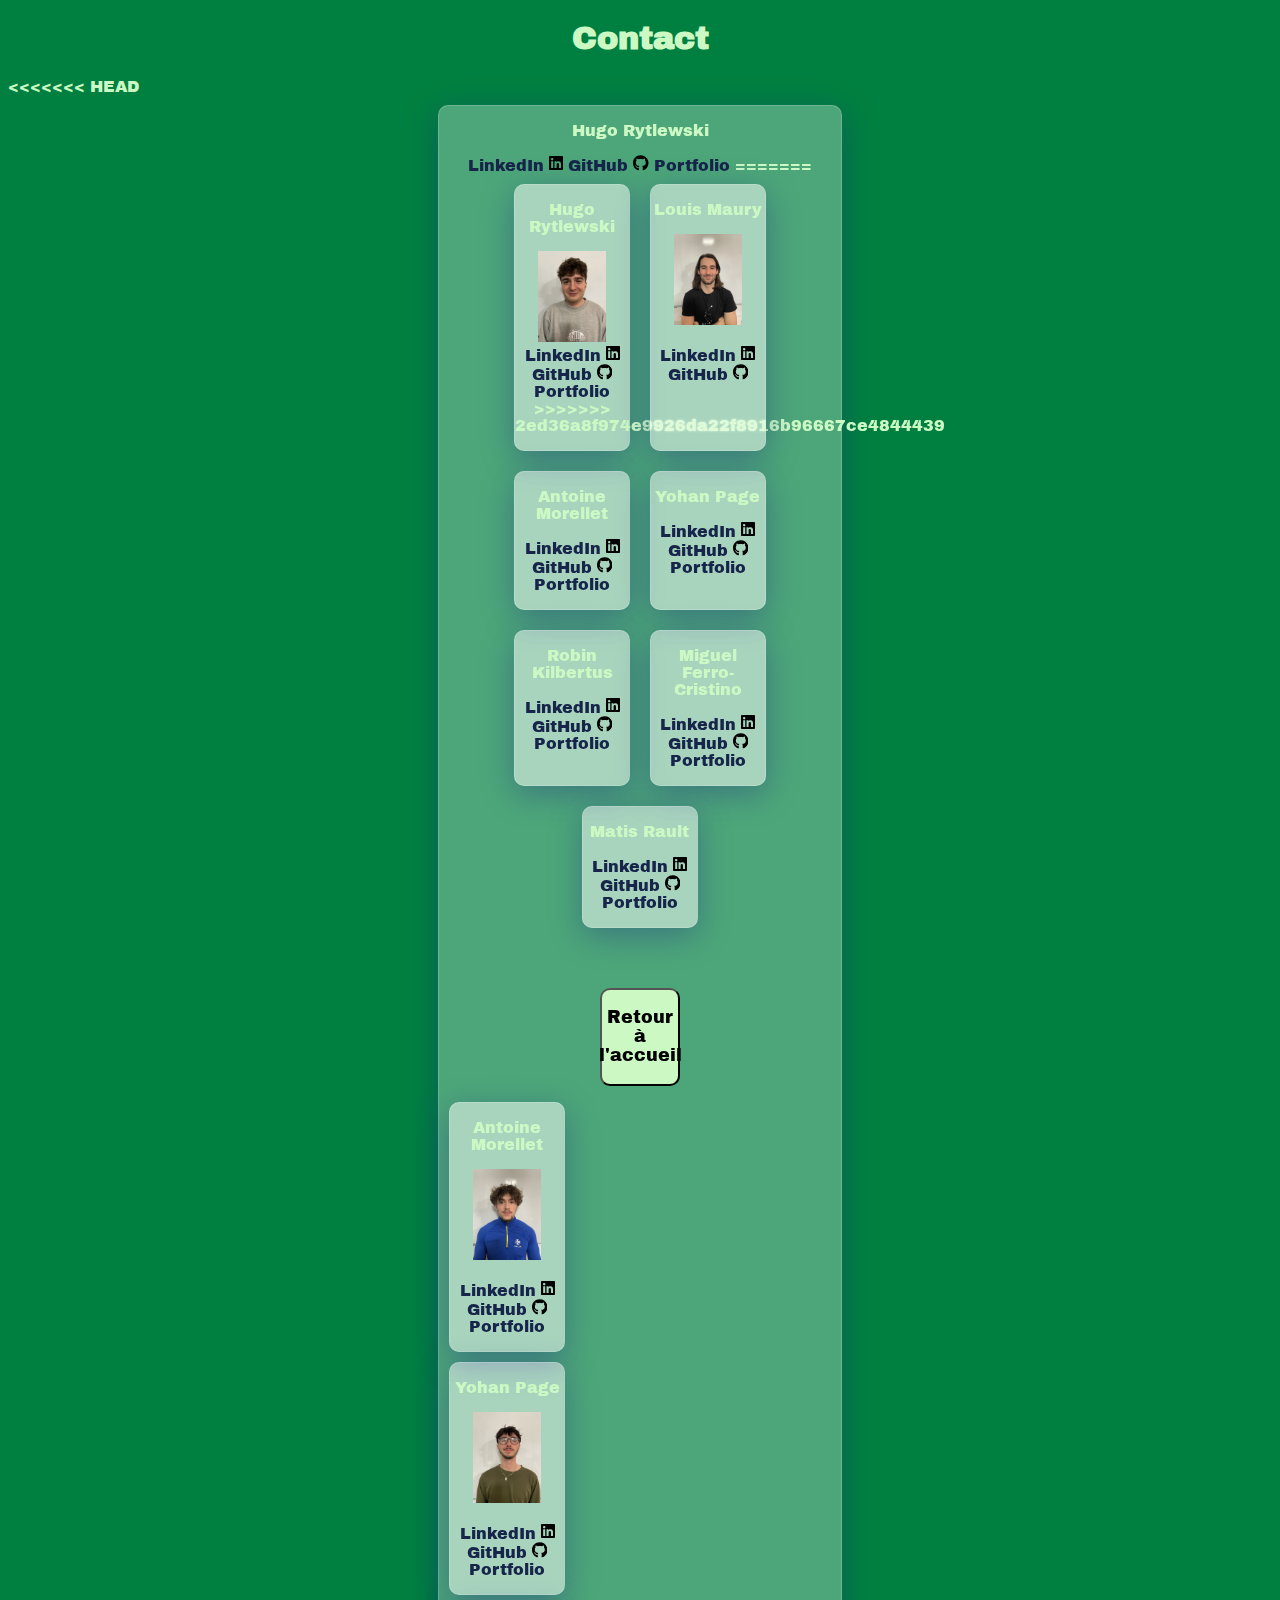
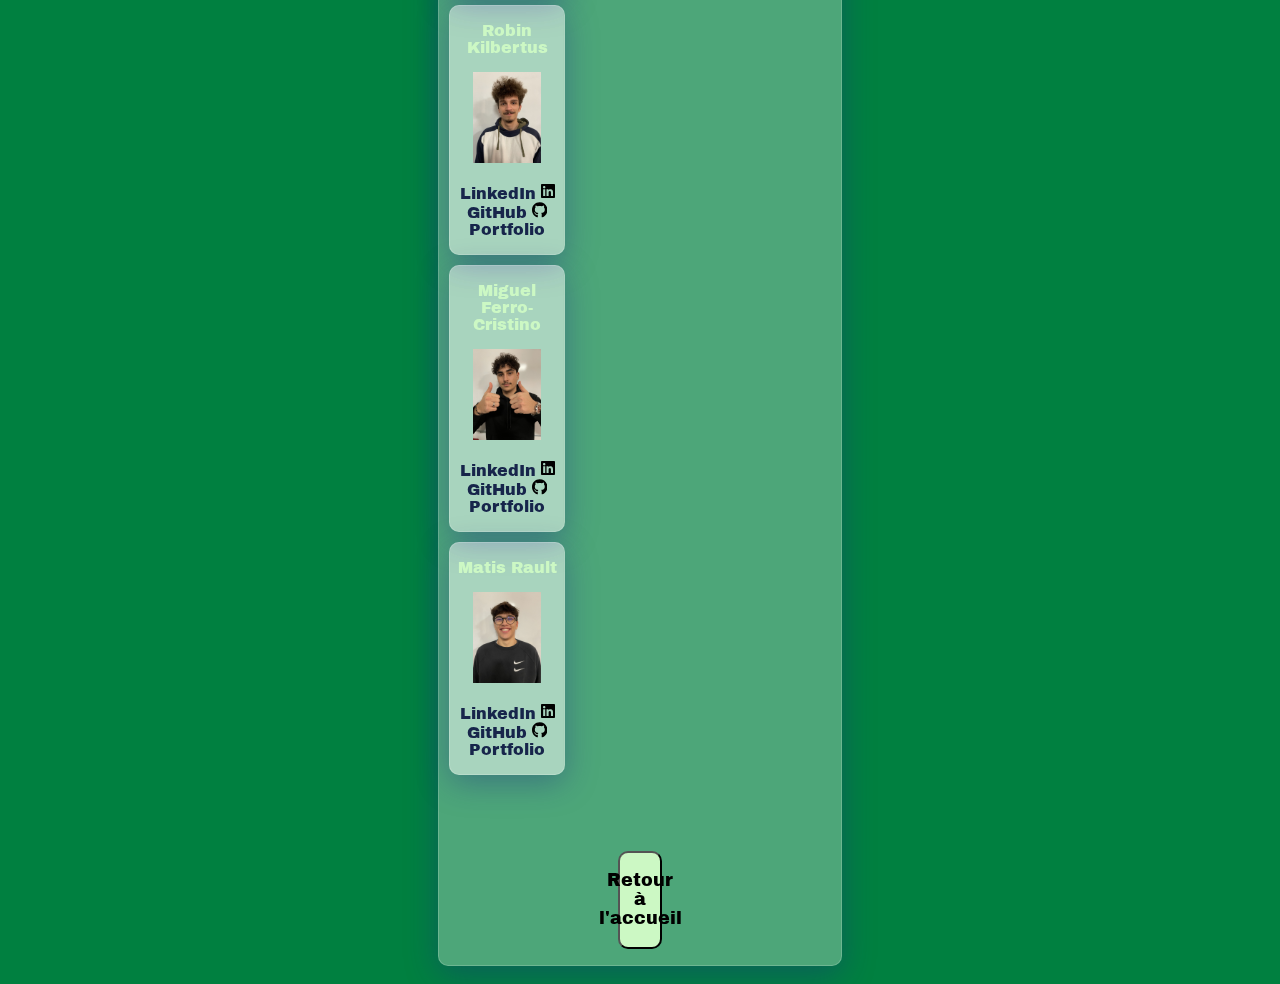
<file: 3iL/pages/contact.html>
<!DOCTYPE html>
<html lang="en">

<head>
    <meta charset="UTF-8">
    <meta name="viewport" content="width=device-width, initial-scale=1.0">
    <link rel="stylesheet" href="../global.css">
    <link rel="stylesheet" href="../pages/pages.css">
    <link rel="stylesheet" href="../pages/contact.css">
    <title>Contact</title>
</head>

<body>
    <h1 style="text-align: center;">Contact</h1>
<<<<<<< HEAD
    <div class="container">
        <div class="carte-contact">
            <div class="carte-contact-content">
                <p>Hugo Rytlewski</p>
                <a href="https://www.linkedin.com/in/hugo-rytlewski-b06841281/" target="_blank">LinkedIn
                    <svg xmlns="http://www.w3.org/2000/svg" height="16" width="14" viewBox="0 0 448 512"
                        alt="LinkedIn Icon"><!--!Font Awesome Free 6.5.1 by @fontawesome - https://fontawesome.com License - https://fontawesome.com/license/free Copyright 2023 Fonticons, Inc.-->
                        <path
                            d="M416 32H31.9C14.3 32 0 46.5 0 64.3v383.4C0 465.5 14.3 480 31.9 480H416c17.6 0 32-14.5 32-32.3V64.3c0-17.8-14.4-32.3-32-32.3zM135.4 416H69V202.2h66.5V416zm-33.2-243c-21.3 0-38.5-17.3-38.5-38.5S80.9 96 102.2 96c21.2 0 38.5 17.3 38.5 38.5 0 21.3-17.2 38.5-38.5 38.5zm282.1 243h-66.4V312c0-24.8-.5-56.7-34.5-56.7-34.6 0-39.9 27-39.9 54.9V416h-66.4V202.2h63.7v29.2h.9c8.9-16.8 30.6-34.5 62.9-34.5 67.2 0 79.7 44.3 79.7 101.9V416z" />
                    </svg>
                </a>

                <a href="https://github.com/HugoRytlewski" target="_blank">GitHub
                    <svg xmlns="http://www.w3.org/2000/svg" height="16" width="15.5" viewBox="0 0 496 512"
                        alt="Github Icon"><!--!Font Awesome Free 6.5.1 by @fontawesome - https://fontawesome.com License - https://fontawesome.com/license/free Copyright 2023 Fonticons, Inc.-->
                        <path
                            d="M165.9 397.4c0 2-2.3 3.6-5.2 3.6-3.3 .3-5.6-1.3-5.6-3.6 0-2 2.3-3.6 5.2-3.6 3-.3 5.6 1.3 5.6 3.6zm-31.1-4.5c-.7 2 1.3 4.3 4.3 4.9 2.6 1 5.6 0 6.2-2s-1.3-4.3-4.3-5.2c-2.6-.7-5.5 .3-6.2 2.3zm44.2-1.7c-2.9 .7-4.9 2.6-4.6 4.9 .3 2 2.9 3.3 5.9 2.6 2.9-.7 4.9-2.6 4.6-4.6-.3-1.9-3-3.2-5.9-2.9zM244.8 8C106.1 8 0 113.3 0 252c0 110.9 69.8 205.8 169.5 239.2 12.8 2.3 17.3-5.6 17.3-12.1 0-6.2-.3-40.4-.3-61.4 0 0-70 15-84.7-29.8 0 0-11.4-29.1-27.8-36.6 0 0-22.9-15.7 1.6-15.4 0 0 24.9 2 38.6 25.8 21.9 38.6 58.6 27.5 72.9 20.9 2.3-16 8.8-27.1 16-33.7-55.9-6.2-112.3-14.3-112.3-110.5 0-27.5 7.6-41.3 23.6-58.9-2.6-6.5-11.1-33.3 2.6-67.9 20.9-6.5 69 27 69 27 20-5.6 41.5-8.5 62.8-8.5s42.8 2.9 62.8 8.5c0 0 48.1-33.6 69-27 13.7 34.7 5.2 61.4 2.6 67.9 16 17.7 25.8 31.5 25.8 58.9 0 96.5-58.9 104.2-114.8 110.5 9.2 7.9 17 22.9 17 46.4 0 33.7-.3 75.4-.3 83.6 0 6.5 4.6 14.4 17.3 12.1C428.2 457.8 496 362.9 496 252 496 113.3 383.5 8 244.8 8zM97.2 352.9c-1.3 1-1 3.3 .7 5.2 1.6 1.6 3.9 2.3 5.2 1 1.3-1 1-3.3-.7-5.2-1.6-1.6-3.9-2.3-5.2-1zm-10.8-8.1c-.7 1.3 .3 2.9 2.3 3.9 1.6 1 3.6 .7 4.3-.7 .7-1.3-.3-2.9-2.3-3.9-2-.6-3.6-.3-4.3 .7zm32.4 35.6c-1.6 1.3-1 4.3 1.3 6.2 2.3 2.3 5.2 2.6 6.5 1 1.3-1.3 .7-4.3-1.3-6.2-2.2-2.3-5.2-2.6-6.5-1zm-11.4-14.7c-1.6 1-1.6 3.6 0 5.9 1.6 2.3 4.3 3.3 5.6 2.3 1.6-1.3 1.6-3.9 0-6.2-1.4-2.3-4-3.3-5.6-2z" />
                    </svg>
                </a>

                <a href="https://hugorytlewski.com/" target="_blank">Portfolio</a>

=======
        <div class="container">
            <div class="carte-contact">
                <div class="carte-contact-content">
                    <p>Hugo Rytlewski</p>
                    <center><img style="width: 60%;" src="./photoContact/hugo.jpg" alt="photo de hugo"><br></center>

                    <a href="https://www.linkedin.com/in/hugo-rytlewski-b06841281/" target="_blank">LinkedIn
                        <svg xmlns="http://www.w3.org/2000/svg" height="16" width="14" viewBox="0 0 448 512"alt="LinkedIn Icon"><!--!Font Awesome Free 6.5.1 by @fontawesome - https://fontawesome.com License - https://fontawesome.com/license/free Copyright 2023 Fonticons, Inc.--><path d="M416 32H31.9C14.3 32 0 46.5 0 64.3v383.4C0 465.5 14.3 480 31.9 480H416c17.6 0 32-14.5 32-32.3V64.3c0-17.8-14.4-32.3-32-32.3zM135.4 416H69V202.2h66.5V416zm-33.2-243c-21.3 0-38.5-17.3-38.5-38.5S80.9 96 102.2 96c21.2 0 38.5 17.3 38.5 38.5 0 21.3-17.2 38.5-38.5 38.5zm282.1 243h-66.4V312c0-24.8-.5-56.7-34.5-56.7-34.6 0-39.9 27-39.9 54.9V416h-66.4V202.2h63.7v29.2h.9c8.9-16.8 30.6-34.5 62.9-34.5 67.2 0 79.7 44.3 79.7 101.9V416z"/></svg>
                    </a>
 
                    <a href="https://github.com/HugoRytlewski" target="_blank">GitHub
                        <svg xmlns="http://www.w3.org/2000/svg" height="16" width="15.5" viewBox="0 0 496 512"alt="Github Icon"><!--!Font Awesome Free 6.5.1 by @fontawesome - https://fontawesome.com License - https://fontawesome.com/license/free Copyright 2023 Fonticons, Inc.--><path d="M165.9 397.4c0 2-2.3 3.6-5.2 3.6-3.3 .3-5.6-1.3-5.6-3.6 0-2 2.3-3.6 5.2-3.6 3-.3 5.6 1.3 5.6 3.6zm-31.1-4.5c-.7 2 1.3 4.3 4.3 4.9 2.6 1 5.6 0 6.2-2s-1.3-4.3-4.3-5.2c-2.6-.7-5.5 .3-6.2 2.3zm44.2-1.7c-2.9 .7-4.9 2.6-4.6 4.9 .3 2 2.9 3.3 5.9 2.6 2.9-.7 4.9-2.6 4.6-4.6-.3-1.9-3-3.2-5.9-2.9zM244.8 8C106.1 8 0 113.3 0 252c0 110.9 69.8 205.8 169.5 239.2 12.8 2.3 17.3-5.6 17.3-12.1 0-6.2-.3-40.4-.3-61.4 0 0-70 15-84.7-29.8 0 0-11.4-29.1-27.8-36.6 0 0-22.9-15.7 1.6-15.4 0 0 24.9 2 38.6 25.8 21.9 38.6 58.6 27.5 72.9 20.9 2.3-16 8.8-27.1 16-33.7-55.9-6.2-112.3-14.3-112.3-110.5 0-27.5 7.6-41.3 23.6-58.9-2.6-6.5-11.1-33.3 2.6-67.9 20.9-6.5 69 27 69 27 20-5.6 41.5-8.5 62.8-8.5s42.8 2.9 62.8 8.5c0 0 48.1-33.6 69-27 13.7 34.7 5.2 61.4 2.6 67.9 16 17.7 25.8 31.5 25.8 58.9 0 96.5-58.9 104.2-114.8 110.5 9.2 7.9 17 22.9 17 46.4 0 33.7-.3 75.4-.3 83.6 0 6.5 4.6 14.4 17.3 12.1C428.2 457.8 496 362.9 496 252 496 113.3 383.5 8 244.8 8zM97.2 352.9c-1.3 1-1 3.3 .7 5.2 1.6 1.6 3.9 2.3 5.2 1 1.3-1 1-3.3-.7-5.2-1.6-1.6-3.9-2.3-5.2-1zm-10.8-8.1c-.7 1.3 .3 2.9 2.3 3.9 1.6 1 3.6 .7 4.3-.7 .7-1.3-.3-2.9-2.3-3.9-2-.6-3.6-.3-4.3 .7zm32.4 35.6c-1.6 1.3-1 4.3 1.3 6.2 2.3 2.3 5.2 2.6 6.5 1 1.3-1.3 .7-4.3-1.3-6.2-2.2-2.3-5.2-2.6-6.5-1zm-11.4-14.7c-1.6 1-1.6 3.6 0 5.9 1.6 2.3 4.3 3.3 5.6 2.3 1.6-1.3 1.6-3.9 0-6.2-1.4-2.3-4-3.3-5.6-2z"/></svg>
                    </a>
                   
                    <a href="https://hugorytlewski.com/" target="_blank">Portfolio</a>
 
>>>>>>> 2ed36a8f974e9926da22f8916b96667ce4844439
            </div>
        </div>
        <div class="carte-contact">
            <div class="carte-contact-content">
                <p>Louis Maury</p>
                <center><img style="width: 60%;" src="./photoContact/louis.jpg" alt="photo de louis"></center><br>
                <a href="https://www.linkedin.com/in/louis-h-maury-421633223/" target="_blank">LinkedIn
                    <svg xmlns="http://www.w3.org/2000/svg" height="16" width="14" viewBox="0 0 448 512"
                        alt="LinkedIn Icon"><!--!Font Awesome Free 6.5.1 by @fontawesome - https://fontawesome.com License - https://fontawesome.com/license/free Copyright 2023 Fonticons, Inc.-->
                        <path
                            d="M416 32H31.9C14.3 32 0 46.5 0 64.3v383.4C0 465.5 14.3 480 31.9 480H416c17.6 0 32-14.5 32-32.3V64.3c0-17.8-14.4-32.3-32-32.3zM135.4 416H69V202.2h66.5V416zm-33.2-243c-21.3 0-38.5-17.3-38.5-38.5S80.9 96 102.2 96c21.2 0 38.5 17.3 38.5 38.5 0 21.3-17.2 38.5-38.5 38.5zm282.1 243h-66.4V312c0-24.8-.5-56.7-34.5-56.7-34.6 0-39.9 27-39.9 54.9V416h-66.4V202.2h63.7v29.2h.9c8.9-16.8 30.6-34.5 62.9-34.5 67.2 0 79.7 44.3 79.7 101.9V416z" />
                    </svg>
                </a>

                <a href="https://github.com/LouisHM" target="_blank">GitHub
                    <svg xmlns="http://www.w3.org/2000/svg" height="16" width="15.5" viewBox="0 0 496 512"
                        alt="Github Icon"><!--!Font Awesome Free 6.5.1 by @fontawesome - https://fontawesome.com License - https://fontawesome.com/license/free Copyright 2023 Fonticons, Inc.-->
                        <path
                            d="M165.9 397.4c0 2-2.3 3.6-5.2 3.6-3.3 .3-5.6-1.3-5.6-3.6 0-2 2.3-3.6 5.2-3.6 3-.3 5.6 1.3 5.6 3.6zm-31.1-4.5c-.7 2 1.3 4.3 4.3 4.9 2.6 1 5.6 0 6.2-2s-1.3-4.3-4.3-5.2c-2.6-.7-5.5 .3-6.2 2.3zm44.2-1.7c-2.9 .7-4.9 2.6-4.6 4.9 .3 2 2.9 3.3 5.9 2.6 2.9-.7 4.9-2.6 4.6-4.6-.3-1.9-3-3.2-5.9-2.9zM244.8 8C106.1 8 0 113.3 0 252c0 110.9 69.8 205.8 169.5 239.2 12.8 2.3 17.3-5.6 17.3-12.1 0-6.2-.3-40.4-.3-61.4 0 0-70 15-84.7-29.8 0 0-11.4-29.1-27.8-36.6 0 0-22.9-15.7 1.6-15.4 0 0 24.9 2 38.6 25.8 21.9 38.6 58.6 27.5 72.9 20.9 2.3-16 8.8-27.1 16-33.7-55.9-6.2-112.3-14.3-112.3-110.5 0-27.5 7.6-41.3 23.6-58.9-2.6-6.5-11.1-33.3 2.6-67.9 20.9-6.5 69 27 69 27 20-5.6 41.5-8.5 62.8-8.5s42.8 2.9 62.8 8.5c0 0 48.1-33.6 69-27 13.7 34.7 5.2 61.4 2.6 67.9 16 17.7 25.8 31.5 25.8 58.9 0 96.5-58.9 104.2-114.8 110.5 9.2 7.9 17 22.9 17 46.4 0 33.7-.3 75.4-.3 83.6 0 6.5 4.6 14.4 17.3 12.1C428.2 457.8 496 362.9 496 252 496 113.3 383.5 8 244.8 8zM97.2 352.9c-1.3 1-1 3.3 .7 5.2 1.6 1.6 3.9 2.3 5.2 1 1.3-1 1-3.3-.7-5.2-1.6-1.6-3.9-2.3-5.2-1zm-10.8-8.1c-.7 1.3 .3 2.9 2.3 3.9 1.6 1 3.6 .7 4.3-.7 .7-1.3-.3-2.9-2.3-3.9-2-.6-3.6-.3-4.3 .7zm32.4 35.6c-1.6 1.3-1 4.3 1.3 6.2 2.3 2.3 5.2 2.6 6.5 1 1.3-1.3 .7-4.3-1.3-6.2-2.2-2.3-5.2-2.6-6.5-1zm-11.4-14.7c-1.6 1-1.6 3.6 0 5.9 1.6 2.3 4.3 3.3 5.6 2.3 1.6-1.3 1.6-3.9 0-6.2-1.4-2.3-4-3.3-5.6-2z" />
                    </svg>
                </a>



            </div>
        </div>
        <div class="carte-contact">
            <div class="carte-contact-content">
                <p>Antoine Morellet</p>
                <a href="https://www.linkedin.com/in/antoine-morellet/" target="_blank">LinkedIn</a>
                <a href="https://github.com/Syhard87" target="_blank">
                    <svg xmlns="http://www.w3.org/2000/svg" height="16" width="14" viewBox="0 0 448 512"
                        alt="LinkedIn Icon"><!--!Font Awesome Free 6.5.1 by @fontawesome - https://fontawesome.com License - https://fontawesome.com/license/free Copyright 2023 Fonticons, Inc.-->
                        <path
                            d="M416 32H31.9C14.3 32 0 46.5 0 64.3v383.4C0 465.5 14.3 480 31.9 480H416c17.6 0 32-14.5 32-32.3V64.3c0-17.8-14.4-32.3-32-32.3zM135.4 416H69V202.2h66.5V416zm-33.2-243c-21.3 0-38.5-17.3-38.5-38.5S80.9 96 102.2 96c21.2 0 38.5 17.3 38.5 38.5 0 21.3-17.2 38.5-38.5 38.5zm282.1 243h-66.4V312c0-24.8-.5-56.7-34.5-56.7-34.6 0-39.9 27-39.9 54.9V416h-66.4V202.2h63.7v29.2h.9c8.9-16.8 30.6-34.5 62.9-34.5 67.2 0 79.7 44.3 79.7 101.9V416z" />
                    </svg>
                    GitHub
                </a>
                <a href="https://antoinemorellet.fr" target="_blank">
                    <svg xmlns="http://www.w3.org/2000/svg" height="16" width="15.5" viewBox="0 0 496 512"
                        alt="Github Icon"><!--!Font Awesome Free 6.5.1 by @fontawesome - https://fontawesome.com License - https://fontawesome.com/license/free Copyright 2023 Fonticons, Inc.-->
                        <path
                            d="M165.9 397.4c0 2-2.3 3.6-5.2 3.6-3.3 .3-5.6-1.3-5.6-3.6 0-2 2.3-3.6 5.2-3.6 3-.3 5.6 1.3 5.6 3.6zm-31.1-4.5c-.7 2 1.3 4.3 4.3 4.9 2.6 1 5.6 0 6.2-2s-1.3-4.3-4.3-5.2c-2.6-.7-5.5 .3-6.2 2.3zm44.2-1.7c-2.9 .7-4.9 2.6-4.6 4.9 .3 2 2.9 3.3 5.9 2.6 2.9-.7 4.9-2.6 4.6-4.6-.3-1.9-3-3.2-5.9-2.9zM244.8 8C106.1 8 0 113.3 0 252c0 110.9 69.8 205.8 169.5 239.2 12.8 2.3 17.3-5.6 17.3-12.1 0-6.2-.3-40.4-.3-61.4 0 0-70 15-84.7-29.8 0 0-11.4-29.1-27.8-36.6 0 0-22.9-15.7 1.6-15.4 0 0 24.9 2 38.6 25.8 21.9 38.6 58.6 27.5 72.9 20.9 2.3-16 8.8-27.1 16-33.7-55.9-6.2-112.3-14.3-112.3-110.5 0-27.5 7.6-41.3 23.6-58.9-2.6-6.5-11.1-33.3 2.6-67.9 20.9-6.5 69 27 69 27 20-5.6 41.5-8.5 62.8-8.5s42.8 2.9 62.8 8.5c0 0 48.1-33.6 69-27 13.7 34.7 5.2 61.4 2.6 67.9 16 17.7 25.8 31.5 25.8 58.9 0 96.5-58.9 104.2-114.8 110.5 9.2 7.9 17 22.9 17 46.4 0 33.7-.3 75.4-.3 83.6 0 6.5 4.6 14.4 17.3 12.1C428.2 457.8 496 362.9 496 252 496 113.3 383.5 8 244.8 8zM97.2 352.9c-1.3 1-1 3.3 .7 5.2 1.6 1.6 3.9 2.3 5.2 1 1.3-1 1-3.3-.7-5.2-1.6-1.6-3.9-2.3-5.2-1zm-10.8-8.1c-.7 1.3 .3 2.9 2.3 3.9 1.6 1 3.6 .7 4.3-.7 .7-1.3-.3-2.9-2.3-3.9-2-.6-3.6-.3-4.3 .7zm32.4 35.6c-1.6 1.3-1 4.3 1.3 6.2 2.3 2.3 5.2 2.6 6.5 1 1.3-1.3 .7-4.3-1.3-6.2-2.2-2.3-5.2-2.6-6.5-1zm-11.4-14.7c-1.6 1-1.6 3.6 0 5.9 1.6 2.3 4.3 3.3 5.6 2.3 1.6-1.3 1.6-3.9 0-6.2-1.4-2.3-4-3.3-5.6-2z" />
                    </svg>
                    Portfolio
                </a>
            </div>
        </div>

        <div class="carte-contact">
            <div class="carte-contact-content">
                <p>Yohan Page</p>
                <a href="https://www.linkedin.com/in/yohanpage/" target="_blank">LinkedIn
                    <svg xmlns="http://www.w3.org/2000/svg" height="16" width="14" viewBox="0 0 448 512"
                        alt="LinkedIn Icon"><!--!Font Awesome Free 6.5.1 by @fontawesome - https://fontawesome.com License - https://fontawesome.com/license/free Copyright 2023 Fonticons, Inc.-->
                        <path
                            d="M416 32H31.9C14.3 32 0 46.5 0 64.3v383.4C0 465.5 14.3 480 31.9 480H416c17.6 0 32-14.5 32-32.3V64.3c0-17.8-14.4-32.3-32-32.3zM135.4 416H69V202.2h66.5V416zm-33.2-243c-21.3 0-38.5-17.3-38.5-38.5S80.9 96 102.2 96c21.2 0 38.5 17.3 38.5 38.5 0 21.3-17.2 38.5-38.5 38.5zm282.1 243h-66.4V312c0-24.8-.5-56.7-34.5-56.7-34.6 0-39.9 27-39.9 54.9V416h-66.4V202.2h63.7v29.2h.9c8.9-16.8 30.6-34.5 62.9-34.5 67.2 0 79.7 44.3 79.7 101.9V416z" />
                    </svg>
                </a>

                <a href="https://github.com/pageyohan" target="_blank">GitHub
                    <svg xmlns="http://www.w3.org/2000/svg" height="16" width="15.5" viewBox="0 0 496 512"
                        alt="Github Icon"><!--!Font Awesome Free 6.5.1 by @fontawesome - https://fontawesome.com License - https://fontawesome.com/license/free Copyright 2023 Fonticons, Inc.-->
                        <path
                            d="M165.9 397.4c0 2-2.3 3.6-5.2 3.6-3.3 .3-5.6-1.3-5.6-3.6 0-2 2.3-3.6 5.2-3.6 3-.3 5.6 1.3 5.6 3.6zm-31.1-4.5c-.7 2 1.3 4.3 4.3 4.9 2.6 1 5.6 0 6.2-2s-1.3-4.3-4.3-5.2c-2.6-.7-5.5 .3-6.2 2.3zm44.2-1.7c-2.9 .7-4.9 2.6-4.6 4.9 .3 2 2.9 3.3 5.9 2.6 2.9-.7 4.9-2.6 4.6-4.6-.3-1.9-3-3.2-5.9-2.9zM244.8 8C106.1 8 0 113.3 0 252c0 110.9 69.8 205.8 169.5 239.2 12.8 2.3 17.3-5.6 17.3-12.1 0-6.2-.3-40.4-.3-61.4 0 0-70 15-84.7-29.8 0 0-11.4-29.1-27.8-36.6 0 0-22.9-15.7 1.6-15.4 0 0 24.9 2 38.6 25.8 21.9 38.6 58.6 27.5 72.9 20.9 2.3-16 8.8-27.1 16-33.7-55.9-6.2-112.3-14.3-112.3-110.5 0-27.5 7.6-41.3 23.6-58.9-2.6-6.5-11.1-33.3 2.6-67.9 20.9-6.5 69 27 69 27 20-5.6 41.5-8.5 62.8-8.5s42.8 2.9 62.8 8.5c0 0 48.1-33.6 69-27 13.7 34.7 5.2 61.4 2.6 67.9 16 17.7 25.8 31.5 25.8 58.9 0 96.5-58.9 104.2-114.8 110.5 9.2 7.9 17 22.9 17 46.4 0 33.7-.3 75.4-.3 83.6 0 6.5 4.6 14.4 17.3 12.1C428.2 457.8 496 362.9 496 252 496 113.3 383.5 8 244.8 8zM97.2 352.9c-1.3 1-1 3.3 .7 5.2 1.6 1.6 3.9 2.3 5.2 1 1.3-1 1-3.3-.7-5.2-1.6-1.6-3.9-2.3-5.2-1zm-10.8-8.1c-.7 1.3 .3 2.9 2.3 3.9 1.6 1 3.6 .7 4.3-.7 .7-1.3-.3-2.9-2.3-3.9-2-.6-3.6-.3-4.3 .7zm32.4 35.6c-1.6 1.3-1 4.3 1.3 6.2 2.3 2.3 5.2 2.6 6.5 1 1.3-1.3 .7-4.3-1.3-6.2-2.2-2.3-5.2-2.6-6.5-1zm-11.4-14.7c-1.6 1-1.6 3.6 0 5.9 1.6 2.3 4.3 3.3 5.6 2.3 1.6-1.3 1.6-3.9 0-6.2-1.4-2.3-4-3.3-5.6-2z" />
                    </svg>
                </a>

                <a href="https://yohanpage.fr/" target="_blank">Portfolio</a>

            </div>
        </div>
        <div class="carte-contact">
            <div class="carte-contact-content">
                <p>Robin Kilbertus</p>
                <a href="https://www.linkedin.com/in/robin-kilbertus-460598281/" target="_blank">LinkedIn
                    <svg xmlns="http://www.w3.org/2000/svg" height="16" width="14" viewBox="0 0 448 512"
                        alt="LinkedIn Icon"><!--!Font Awesome Free 6.5.1 by @fontawesome - https://fontawesome.com License - https://fontawesome.com/license/free Copyright 2023 Fonticons, Inc.-->
                        <path
                            d="M416 32H31.9C14.3 32 0 46.5 0 64.3v383.4C0 465.5 14.3 480 31.9 480H416c17.6 0 32-14.5 32-32.3V64.3c0-17.8-14.4-32.3-32-32.3zM135.4 416H69V202.2h66.5V416zm-33.2-243c-21.3 0-38.5-17.3-38.5-38.5S80.9 96 102.2 96c21.2 0 38.5 17.3 38.5 38.5 0 21.3-17.2 38.5-38.5 38.5zm282.1 243h-66.4V312c0-24.8-.5-56.7-34.5-56.7-34.6 0-39.9 27-39.9 54.9V416h-66.4V202.2h63.7v29.2h.9c8.9-16.8 30.6-34.5 62.9-34.5 67.2 0 79.7 44.3 79.7 101.9V416z" />
                    </svg>
                </a>

                <a href="https://github.com/kilbertusrobin" target="_blank">GitHub
                    <svg xmlns="http://www.w3.org/2000/svg" height="16" width="15.5" viewBox="0 0 496 512"
                        alt="Github Icon"><!--!Font Awesome Free 6.5.1 by @fontawesome - https://fontawesome.com License - https://fontawesome.com/license/free Copyright 2023 Fonticons, Inc.-->
                        <path
                            d="M165.9 397.4c0 2-2.3 3.6-5.2 3.6-3.3 .3-5.6-1.3-5.6-3.6 0-2 2.3-3.6 5.2-3.6 3-.3 5.6 1.3 5.6 3.6zm-31.1-4.5c-.7 2 1.3 4.3 4.3 4.9 2.6 1 5.6 0 6.2-2s-1.3-4.3-4.3-5.2c-2.6-.7-5.5 .3-6.2 2.3zm44.2-1.7c-2.9 .7-4.9 2.6-4.6 4.9 .3 2 2.9 3.3 5.9 2.6 2.9-.7 4.9-2.6 4.6-4.6-.3-1.9-3-3.2-5.9-2.9zM244.8 8C106.1 8 0 113.3 0 252c0 110.9 69.8 205.8 169.5 239.2 12.8 2.3 17.3-5.6 17.3-12.1 0-6.2-.3-40.4-.3-61.4 0 0-70 15-84.7-29.8 0 0-11.4-29.1-27.8-36.6 0 0-22.9-15.7 1.6-15.4 0 0 24.9 2 38.6 25.8 21.9 38.6 58.6 27.5 72.9 20.9 2.3-16 8.8-27.1 16-33.7-55.9-6.2-112.3-14.3-112.3-110.5 0-27.5 7.6-41.3 23.6-58.9-2.6-6.5-11.1-33.3 2.6-67.9 20.9-6.5 69 27 69 27 20-5.6 41.5-8.5 62.8-8.5s42.8 2.9 62.8 8.5c0 0 48.1-33.6 69-27 13.7 34.7 5.2 61.4 2.6 67.9 16 17.7 25.8 31.5 25.8 58.9 0 96.5-58.9 104.2-114.8 110.5 9.2 7.9 17 22.9 17 46.4 0 33.7-.3 75.4-.3 83.6 0 6.5 4.6 14.4 17.3 12.1C428.2 457.8 496 362.9 496 252 496 113.3 383.5 8 244.8 8zM97.2 352.9c-1.3 1-1 3.3 .7 5.2 1.6 1.6 3.9 2.3 5.2 1 1.3-1 1-3.3-.7-5.2-1.6-1.6-3.9-2.3-5.2-1zm-10.8-8.1c-.7 1.3 .3 2.9 2.3 3.9 1.6 1 3.6 .7 4.3-.7 .7-1.3-.3-2.9-2.3-3.9-2-.6-3.6-.3-4.3 .7zm32.4 35.6c-1.6 1.3-1 4.3 1.3 6.2 2.3 2.3 5.2 2.6 6.5 1 1.3-1.3 .7-4.3-1.3-6.2-2.2-2.3-5.2-2.6-6.5-1zm-11.4-14.7c-1.6 1-1.6 3.6 0 5.9 1.6 2.3 4.3 3.3 5.6 2.3 1.6-1.3 1.6-3.9 0-6.2-1.4-2.3-4-3.3-5.6-2z" />
                    </svg>
                </a>

                <a href="https://robinkilbertus.com/" target="_blank">Portfolio</a>

            </div>
        </div>
        <div class="carte-contact">
            <div class="carte-contact-content">
                <p>Miguel Ferro-Cristino</p>
                <a href="https://www.linkedin.com/in/miguel-cristino-85b86a233/" target="_blank">LinkedIn
                    <svg xmlns="http://www.w3.org/2000/svg" height="16" width="14" viewBox="0 0 448 512"
                        alt="LinkedIn Icon"><!--!Font Awesome Free 6.5.1 by @fontawesome - https://fontawesome.com License - https://fontawesome.com/license/free Copyright 2023 Fonticons, Inc.-->
                        <path
                            d="M416 32H31.9C14.3 32 0 46.5 0 64.3v383.4C0 465.5 14.3 480 31.9 480H416c17.6 0 32-14.5 32-32.3V64.3c0-17.8-14.4-32.3-32-32.3zM135.4 416H69V202.2h66.5V416zm-33.2-243c-21.3 0-38.5-17.3-38.5-38.5S80.9 96 102.2 96c21.2 0 38.5 17.3 38.5 38.5 0 21.3-17.2 38.5-38.5 38.5zm282.1 243h-66.4V312c0-24.8-.5-56.7-34.5-56.7-34.6 0-39.9 27-39.9 54.9V416h-66.4V202.2h63.7v29.2h.9c8.9-16.8 30.6-34.5 62.9-34.5 67.2 0 79.7 44.3 79.7 101.9V416z" />
                    </svg>
                </a>

                <a href="https://github.com/MiguelFerroCristino" target="_blank">GitHub
                    <svg xmlns="http://www.w3.org/2000/svg" height="16" width="15.5" viewBox="0 0 496 512"
                        alt="Github Icon"><!--!Font Awesome Free 6.5.1 by @fontawesome - https://fontawesome.com License - https://fontawesome.com/license/free Copyright 2023 Fonticons, Inc.-->
                        <path
                            d="M165.9 397.4c0 2-2.3 3.6-5.2 3.6-3.3 .3-5.6-1.3-5.6-3.6 0-2 2.3-3.6 5.2-3.6 3-.3 5.6 1.3 5.6 3.6zm-31.1-4.5c-.7 2 1.3 4.3 4.3 4.9 2.6 1 5.6 0 6.2-2s-1.3-4.3-4.3-5.2c-2.6-.7-5.5 .3-6.2 2.3zm44.2-1.7c-2.9 .7-4.9 2.6-4.6 4.9 .3 2 2.9 3.3 5.9 2.6 2.9-.7 4.9-2.6 4.6-4.6-.3-1.9-3-3.2-5.9-2.9zM244.8 8C106.1 8 0 113.3 0 252c0 110.9 69.8 205.8 169.5 239.2 12.8 2.3 17.3-5.6 17.3-12.1 0-6.2-.3-40.4-.3-61.4 0 0-70 15-84.7-29.8 0 0-11.4-29.1-27.8-36.6 0 0-22.9-15.7 1.6-15.4 0 0 24.9 2 38.6 25.8 21.9 38.6 58.6 27.5 72.9 20.9 2.3-16 8.8-27.1 16-33.7-55.9-6.2-112.3-14.3-112.3-110.5 0-27.5 7.6-41.3 23.6-58.9-2.6-6.5-11.1-33.3 2.6-67.9 20.9-6.5 69 27 69 27 20-5.6 41.5-8.5 62.8-8.5s42.8 2.9 62.8 8.5c0 0 48.1-33.6 69-27 13.7 34.7 5.2 61.4 2.6 67.9 16 17.7 25.8 31.5 25.8 58.9 0 96.5-58.9 104.2-114.8 110.5 9.2 7.9 17 22.9 17 46.4 0 33.7-.3 75.4-.3 83.6 0 6.5 4.6 14.4 17.3 12.1C428.2 457.8 496 362.9 496 252 496 113.3 383.5 8 244.8 8zM97.2 352.9c-1.3 1-1 3.3 .7 5.2 1.6 1.6 3.9 2.3 5.2 1 1.3-1 1-3.3-.7-5.2-1.6-1.6-3.9-2.3-5.2-1zm-10.8-8.1c-.7 1.3 .3 2.9 2.3 3.9 1.6 1 3.6 .7 4.3-.7 .7-1.3-.3-2.9-2.3-3.9-2-.6-3.6-.3-4.3 .7zm32.4 35.6c-1.6 1.3-1 4.3 1.3 6.2 2.3 2.3 5.2 2.6 6.5 1 1.3-1.3 .7-4.3-1.3-6.2-2.2-2.3-5.2-2.6-6.5-1zm-11.4-14.7c-1.6 1-1.6 3.6 0 5.9 1.6 2.3 4.3 3.3 5.6 2.3 1.6-1.3 1.6-3.9 0-6.2-1.4-2.3-4-3.3-5.6-2z" />
                    </svg>
                </a>

                <a href="https://miguelcristino.com/" target="_blank">Portfolio</a>

            </div>
        </div>
        <div class="carte-contact">
            <div class="carte-contact-content">
                <p>Matis Rault</p>
                <a href="https://www.linkedin.com/in/matis-rault-6b398427b/" target="_blank">LinkedIn
                    <svg xmlns="http://www.w3.org/2000/svg" height="16" width="14" viewBox="0 0 448 512"
                        alt="LinkedIn Icon"><!--!Font Awesome Free 6.5.1 by @fontawesome - https://fontawesome.com License - https://fontawesome.com/license/free Copyright 2023 Fonticons, Inc.-->
                        <path
                            d="M416 32H31.9C14.3 32 0 46.5 0 64.3v383.4C0 465.5 14.3 480 31.9 480H416c17.6 0 32-14.5 32-32.3V64.3c0-17.8-14.4-32.3-32-32.3zM135.4 416H69V202.2h66.5V416zm-33.2-243c-21.3 0-38.5-17.3-38.5-38.5S80.9 96 102.2 96c21.2 0 38.5 17.3 38.5 38.5 0 21.3-17.2 38.5-38.5 38.5zm282.1 243h-66.4V312c0-24.8-.5-56.7-34.5-56.7-34.6 0-39.9 27-39.9 54.9V416h-66.4V202.2h63.7v29.2h.9c8.9-16.8 30.6-34.5 62.9-34.5 67.2 0 79.7 44.3 79.7 101.9V416z" />
                    </svg>
                </a>

                <a href="https://github.com/MatisRault" target="_blank">GitHub
                    <svg xmlns="http://www.w3.org/2000/svg" height="16" width="15.5" viewBox="0 0 496 512"
                        alt="Github Icon"><!--!Font Awesome Free 6.5.1 by @fontawesome - https://fontawesome.com License - https://fontawesome.com/license/free Copyright 2023 Fonticons, Inc.-->
                        <path
                            d="M165.9 397.4c0 2-2.3 3.6-5.2 3.6-3.3 .3-5.6-1.3-5.6-3.6 0-2 2.3-3.6 5.2-3.6 3-.3 5.6 1.3 5.6 3.6zm-31.1-4.5c-.7 2 1.3 4.3 4.3 4.9 2.6 1 5.6 0 6.2-2s-1.3-4.3-4.3-5.2c-2.6-.7-5.5 .3-6.2 2.3zm44.2-1.7c-2.9 .7-4.9 2.6-4.6 4.9 .3 2 2.9 3.3 5.9 2.6 2.9-.7 4.9-2.6 4.6-4.6-.3-1.9-3-3.2-5.9-2.9zM244.8 8C106.1 8 0 113.3 0 252c0 110.9 69.8 205.8 169.5 239.2 12.8 2.3 17.3-5.6 17.3-12.1 0-6.2-.3-40.4-.3-61.4 0 0-70 15-84.7-29.8 0 0-11.4-29.1-27.8-36.6 0 0-22.9-15.7 1.6-15.4 0 0 24.9 2 38.6 25.8 21.9 38.6 58.6 27.5 72.9 20.9 2.3-16 8.8-27.1 16-33.7-55.9-6.2-112.3-14.3-112.3-110.5 0-27.5 7.6-41.3 23.6-58.9-2.6-6.5-11.1-33.3 2.6-67.9 20.9-6.5 69 27 69 27 20-5.6 41.5-8.5 62.8-8.5s42.8 2.9 62.8 8.5c0 0 48.1-33.6 69-27 13.7 34.7 5.2 61.4 2.6 67.9 16 17.7 25.8 31.5 25.8 58.9 0 96.5-58.9 104.2-114.8 110.5 9.2 7.9 17 22.9 17 46.4 0 33.7-.3 75.4-.3 83.6 0 6.5 4.6 14.4 17.3 12.1C428.2 457.8 496 362.9 496 252 496 113.3 383.5 8 244.8 8zM97.2 352.9c-1.3 1-1 3.3 .7 5.2 1.6 1.6 3.9 2.3 5.2 1 1.3-1 1-3.3-.7-5.2-1.6-1.6-3.9-2.3-5.2-1zm-10.8-8.1c-.7 1.3 .3 2.9 2.3 3.9 1.6 1 3.6 .7 4.3-.7 .7-1.3-.3-2.9-2.3-3.9-2-.6-3.6-.3-4.3 .7zm32.4 35.6c-1.6 1.3-1 4.3 1.3 6.2 2.3 2.3 5.2 2.6 6.5 1 1.3-1.3 .7-4.3-1.3-6.2-2.2-2.3-5.2-2.6-6.5-1zm-11.4-14.7c-1.6 1-1.6 3.6 0 5.9 1.6 2.3 4.3 3.3 5.6 2.3 1.6-1.3 1.6-3.9 0-6.2-1.4-2.3-4-3.3-5.6-2z" />
                    </svg>
                </a>

                <a href="https://matisrault.com" target="_blank">Portfolio</a>

            </div>
        </div>
    </div>
    <br>
    <br>
    <a href="../index.html">
        <center><button class="boutonRetour">
                <p>Retour à l'accueil</p>
            </button> </center>
    </a>
    <div class="carte-contact">
        <div class="carte-contact-content">
            <p>Antoine Morellet</p>
            <center><img style="width: 60%;" src="./photoContact/antoine.jpg" alt="photo de antoine"></center><br>

            <a href="https://www.linkedin.com/in/antoine-morellet/" target="_blank">LinkedIn</a>
            <a href="https://github.com/Syhard87" target="_blank">
                <svg xmlns="http://www.w3.org/2000/svg" height="16" width="14" viewBox="0 0 448 512"alt="LinkedIn Icon"><!--!Font Awesome Free 6.5.1 by @fontawesome - https://fontawesome.com License - https://fontawesome.com/license/free Copyright 2023 Fonticons, Inc.--><path d="M416 32H31.9C14.3 32 0 46.5 0 64.3v383.4C0 465.5 14.3 480 31.9 480H416c17.6 0 32-14.5 32-32.3V64.3c0-17.8-14.4-32.3-32-32.3zM135.4 416H69V202.2h66.5V416zm-33.2-243c-21.3 0-38.5-17.3-38.5-38.5S80.9 96 102.2 96c21.2 0 38.5 17.3 38.5 38.5 0 21.3-17.2 38.5-38.5 38.5zm282.1 243h-66.4V312c0-24.8-.5-56.7-34.5-56.7-34.6 0-39.9 27-39.9 54.9V416h-66.4V202.2h63.7v29.2h.9c8.9-16.8 30.6-34.5 62.9-34.5 67.2 0 79.7 44.3 79.7 101.9V416z"/></svg>
                GitHub
            </a>
            <a href="https://antoinemorellet.fr" target="_blank">
                <svg xmlns="http://www.w3.org/2000/svg" height="16" width="15.5" viewBox="0 0 496 512"alt="Github Icon"><!--!Font Awesome Free 6.5.1 by @fontawesome - https://fontawesome.com License - https://fontawesome.com/license/free Copyright 2023 Fonticons, Inc.--><path d="M165.9 397.4c0 2-2.3 3.6-5.2 3.6-3.3 .3-5.6-1.3-5.6-3.6 0-2 2.3-3.6 5.2-3.6 3-.3 5.6 1.3 5.6 3.6zm-31.1-4.5c-.7 2 1.3 4.3 4.3 4.9 2.6 1 5.6 0 6.2-2s-1.3-4.3-4.3-5.2c-2.6-.7-5.5 .3-6.2 2.3zm44.2-1.7c-2.9 .7-4.9 2.6-4.6 4.9 .3 2 2.9 3.3 5.9 2.6 2.9-.7 4.9-2.6 4.6-4.6-.3-1.9-3-3.2-5.9-2.9zM244.8 8C106.1 8 0 113.3 0 252c0 110.9 69.8 205.8 169.5 239.2 12.8 2.3 17.3-5.6 17.3-12.1 0-6.2-.3-40.4-.3-61.4 0 0-70 15-84.7-29.8 0 0-11.4-29.1-27.8-36.6 0 0-22.9-15.7 1.6-15.4 0 0 24.9 2 38.6 25.8 21.9 38.6 58.6 27.5 72.9 20.9 2.3-16 8.8-27.1 16-33.7-55.9-6.2-112.3-14.3-112.3-110.5 0-27.5 7.6-41.3 23.6-58.9-2.6-6.5-11.1-33.3 2.6-67.9 20.9-6.5 69 27 69 27 20-5.6 41.5-8.5 62.8-8.5s42.8 2.9 62.8 8.5c0 0 48.1-33.6 69-27 13.7 34.7 5.2 61.4 2.6 67.9 16 17.7 25.8 31.5 25.8 58.9 0 96.5-58.9 104.2-114.8 110.5 9.2 7.9 17 22.9 17 46.4 0 33.7-.3 75.4-.3 83.6 0 6.5 4.6 14.4 17.3 12.1C428.2 457.8 496 362.9 496 252 496 113.3 383.5 8 244.8 8zM97.2 352.9c-1.3 1-1 3.3 .7 5.2 1.6 1.6 3.9 2.3 5.2 1 1.3-1 1-3.3-.7-5.2-1.6-1.6-3.9-2.3-5.2-1zm-10.8-8.1c-.7 1.3 .3 2.9 2.3 3.9 1.6 1 3.6 .7 4.3-.7 .7-1.3-.3-2.9-2.3-3.9-2-.6-3.6-.3-4.3 .7zm32.4 35.6c-1.6 1.3-1 4.3 1.3 6.2 2.3 2.3 5.2 2.6 6.5 1 1.3-1.3 .7-4.3-1.3-6.2-2.2-2.3-5.2-2.6-6.5-1zm-11.4-14.7c-1.6 1-1.6 3.6 0 5.9 1.6 2.3 4.3 3.3 5.6 2.3 1.6-1.3 1.6-3.9 0-6.2-1.4-2.3-4-3.3-5.6-2z"/></svg>
                Portfolio
            </a>
        </div>
    </div>
   
<div class="carte-contact">
    <div class="carte-contact-content">
        <p>Yohan Page</p>
        <center><img style="width: 60%;" src="./photoContact/yohan.jpg" alt="photo de yohan"></center><br>

        <a href="https://www.linkedin.com/in/yohanpage/" target="_blank">LinkedIn
            <svg xmlns="http://www.w3.org/2000/svg" height="16" width="14" viewBox="0 0 448 512"alt="LinkedIn Icon"><!--!Font Awesome Free 6.5.1 by @fontawesome - https://fontawesome.com License - https://fontawesome.com/license/free Copyright 2023 Fonticons, Inc.--><path d="M416 32H31.9C14.3 32 0 46.5 0 64.3v383.4C0 465.5 14.3 480 31.9 480H416c17.6 0 32-14.5 32-32.3V64.3c0-17.8-14.4-32.3-32-32.3zM135.4 416H69V202.2h66.5V416zm-33.2-243c-21.3 0-38.5-17.3-38.5-38.5S80.9 96 102.2 96c21.2 0 38.5 17.3 38.5 38.5 0 21.3-17.2 38.5-38.5 38.5zm282.1 243h-66.4V312c0-24.8-.5-56.7-34.5-56.7-34.6 0-39.9 27-39.9 54.9V416h-66.4V202.2h63.7v29.2h.9c8.9-16.8 30.6-34.5 62.9-34.5 67.2 0 79.7 44.3 79.7 101.9V416z"/></svg>
        </a>
       
        <a href="https://github.com/pageyohan" target="_blank">GitHub
            <svg xmlns="http://www.w3.org/2000/svg" height="16" width="15.5" viewBox="0 0 496 512"alt="Github Icon"><!--!Font Awesome Free 6.5.1 by @fontawesome - https://fontawesome.com License - https://fontawesome.com/license/free Copyright 2023 Fonticons, Inc.--><path d="M165.9 397.4c0 2-2.3 3.6-5.2 3.6-3.3 .3-5.6-1.3-5.6-3.6 0-2 2.3-3.6 5.2-3.6 3-.3 5.6 1.3 5.6 3.6zm-31.1-4.5c-.7 2 1.3 4.3 4.3 4.9 2.6 1 5.6 0 6.2-2s-1.3-4.3-4.3-5.2c-2.6-.7-5.5 .3-6.2 2.3zm44.2-1.7c-2.9 .7-4.9 2.6-4.6 4.9 .3 2 2.9 3.3 5.9 2.6 2.9-.7 4.9-2.6 4.6-4.6-.3-1.9-3-3.2-5.9-2.9zM244.8 8C106.1 8 0 113.3 0 252c0 110.9 69.8 205.8 169.5 239.2 12.8 2.3 17.3-5.6 17.3-12.1 0-6.2-.3-40.4-.3-61.4 0 0-70 15-84.7-29.8 0 0-11.4-29.1-27.8-36.6 0 0-22.9-15.7 1.6-15.4 0 0 24.9 2 38.6 25.8 21.9 38.6 58.6 27.5 72.9 20.9 2.3-16 8.8-27.1 16-33.7-55.9-6.2-112.3-14.3-112.3-110.5 0-27.5 7.6-41.3 23.6-58.9-2.6-6.5-11.1-33.3 2.6-67.9 20.9-6.5 69 27 69 27 20-5.6 41.5-8.5 62.8-8.5s42.8 2.9 62.8 8.5c0 0 48.1-33.6 69-27 13.7 34.7 5.2 61.4 2.6 67.9 16 17.7 25.8 31.5 25.8 58.9 0 96.5-58.9 104.2-114.8 110.5 9.2 7.9 17 22.9 17 46.4 0 33.7-.3 75.4-.3 83.6 0 6.5 4.6 14.4 17.3 12.1C428.2 457.8 496 362.9 496 252 496 113.3 383.5 8 244.8 8zM97.2 352.9c-1.3 1-1 3.3 .7 5.2 1.6 1.6 3.9 2.3 5.2 1 1.3-1 1-3.3-.7-5.2-1.6-1.6-3.9-2.3-5.2-1zm-10.8-8.1c-.7 1.3 .3 2.9 2.3 3.9 1.6 1 3.6 .7 4.3-.7 .7-1.3-.3-2.9-2.3-3.9-2-.6-3.6-.3-4.3 .7zm32.4 35.6c-1.6 1.3-1 4.3 1.3 6.2 2.3 2.3 5.2 2.6 6.5 1 1.3-1.3 .7-4.3-1.3-6.2-2.2-2.3-5.2-2.6-6.5-1zm-11.4-14.7c-1.6 1-1.6 3.6 0 5.9 1.6 2.3 4.3 3.3 5.6 2.3 1.6-1.3 1.6-3.9 0-6.2-1.4-2.3-4-3.3-5.6-2z"/></svg>
        </a>
       
        <a href="https://yohanpage.fr/" target="_blank">Portfolio</a>
 
</div>
</div>
<div class="carte-contact">
    <div class="carte-contact-content">
        <p>Robin Kilbertus</p>
        <center><img style="width: 60%;" src="./photoContact/robin.jpg" alt="photo de robin"></center><br>

        <a href="https://www.linkedin.com/in/robin-kilbertus-460598281/" target="_blank">LinkedIn
            <svg xmlns="http://www.w3.org/2000/svg" height="16" width="14" viewBox="0 0 448 512"alt="LinkedIn Icon"><!--!Font Awesome Free 6.5.1 by @fontawesome - https://fontawesome.com License - https://fontawesome.com/license/free Copyright 2023 Fonticons, Inc.--><path d="M416 32H31.9C14.3 32 0 46.5 0 64.3v383.4C0 465.5 14.3 480 31.9 480H416c17.6 0 32-14.5 32-32.3V64.3c0-17.8-14.4-32.3-32-32.3zM135.4 416H69V202.2h66.5V416zm-33.2-243c-21.3 0-38.5-17.3-38.5-38.5S80.9 96 102.2 96c21.2 0 38.5 17.3 38.5 38.5 0 21.3-17.2 38.5-38.5 38.5zm282.1 243h-66.4V312c0-24.8-.5-56.7-34.5-56.7-34.6 0-39.9 27-39.9 54.9V416h-66.4V202.2h63.7v29.2h.9c8.9-16.8 30.6-34.5 62.9-34.5 67.2 0 79.7 44.3 79.7 101.9V416z"/></svg>
        </a>
       
        <a href="https://github.com/kilbertusrobin" target="_blank">GitHub
            <svg xmlns="http://www.w3.org/2000/svg" height="16" width="15.5" viewBox="0 0 496 512"alt="Github Icon"><!--!Font Awesome Free 6.5.1 by @fontawesome - https://fontawesome.com License - https://fontawesome.com/license/free Copyright 2023 Fonticons, Inc.--><path d="M165.9 397.4c0 2-2.3 3.6-5.2 3.6-3.3 .3-5.6-1.3-5.6-3.6 0-2 2.3-3.6 5.2-3.6 3-.3 5.6 1.3 5.6 3.6zm-31.1-4.5c-.7 2 1.3 4.3 4.3 4.9 2.6 1 5.6 0 6.2-2s-1.3-4.3-4.3-5.2c-2.6-.7-5.5 .3-6.2 2.3zm44.2-1.7c-2.9 .7-4.9 2.6-4.6 4.9 .3 2 2.9 3.3 5.9 2.6 2.9-.7 4.9-2.6 4.6-4.6-.3-1.9-3-3.2-5.9-2.9zM244.8 8C106.1 8 0 113.3 0 252c0 110.9 69.8 205.8 169.5 239.2 12.8 2.3 17.3-5.6 17.3-12.1 0-6.2-.3-40.4-.3-61.4 0 0-70 15-84.7-29.8 0 0-11.4-29.1-27.8-36.6 0 0-22.9-15.7 1.6-15.4 0 0 24.9 2 38.6 25.8 21.9 38.6 58.6 27.5 72.9 20.9 2.3-16 8.8-27.1 16-33.7-55.9-6.2-112.3-14.3-112.3-110.5 0-27.5 7.6-41.3 23.6-58.9-2.6-6.5-11.1-33.3 2.6-67.9 20.9-6.5 69 27 69 27 20-5.6 41.5-8.5 62.8-8.5s42.8 2.9 62.8 8.5c0 0 48.1-33.6 69-27 13.7 34.7 5.2 61.4 2.6 67.9 16 17.7 25.8 31.5 25.8 58.9 0 96.5-58.9 104.2-114.8 110.5 9.2 7.9 17 22.9 17 46.4 0 33.7-.3 75.4-.3 83.6 0 6.5 4.6 14.4 17.3 12.1C428.2 457.8 496 362.9 496 252 496 113.3 383.5 8 244.8 8zM97.2 352.9c-1.3 1-1 3.3 .7 5.2 1.6 1.6 3.9 2.3 5.2 1 1.3-1 1-3.3-.7-5.2-1.6-1.6-3.9-2.3-5.2-1zm-10.8-8.1c-.7 1.3 .3 2.9 2.3 3.9 1.6 1 3.6 .7 4.3-.7 .7-1.3-.3-2.9-2.3-3.9-2-.6-3.6-.3-4.3 .7zm32.4 35.6c-1.6 1.3-1 4.3 1.3 6.2 2.3 2.3 5.2 2.6 6.5 1 1.3-1.3 .7-4.3-1.3-6.2-2.2-2.3-5.2-2.6-6.5-1zm-11.4-14.7c-1.6 1-1.6 3.6 0 5.9 1.6 2.3 4.3 3.3 5.6 2.3 1.6-1.3 1.6-3.9 0-6.2-1.4-2.3-4-3.3-5.6-2z"/></svg>
        </a>
       
        <a href="https://robinkilbertus.com/" target="_blank">Portfolio</a>
 
</div>
</div>
<div class="carte-contact">
    <div class="carte-contact-content">
        <p>Miguel Ferro-Cristino</p>
        <center><img style="width: 60%;" src="./photoContact/miguel.jpg" alt="photo de miguel"></center><br>

        <a href="https://www.linkedin.com/in/miguel-cristino-85b86a233/" target="_blank">LinkedIn
            <svg xmlns="http://www.w3.org/2000/svg" height="16" width="14" viewBox="0 0 448 512"alt="LinkedIn Icon"><!--!Font Awesome Free 6.5.1 by @fontawesome - https://fontawesome.com License - https://fontawesome.com/license/free Copyright 2023 Fonticons, Inc.--><path d="M416 32H31.9C14.3 32 0 46.5 0 64.3v383.4C0 465.5 14.3 480 31.9 480H416c17.6 0 32-14.5 32-32.3V64.3c0-17.8-14.4-32.3-32-32.3zM135.4 416H69V202.2h66.5V416zm-33.2-243c-21.3 0-38.5-17.3-38.5-38.5S80.9 96 102.2 96c21.2 0 38.5 17.3 38.5 38.5 0 21.3-17.2 38.5-38.5 38.5zm282.1 243h-66.4V312c0-24.8-.5-56.7-34.5-56.7-34.6 0-39.9 27-39.9 54.9V416h-66.4V202.2h63.7v29.2h.9c8.9-16.8 30.6-34.5 62.9-34.5 67.2 0 79.7 44.3 79.7 101.9V416z"/></svg>
        </a>
       
        <a href="https://github.com/MiguelFerroCristino" target="_blank">GitHub
            <svg xmlns="http://www.w3.org/2000/svg" height="16" width="15.5" viewBox="0 0 496 512"alt="Github Icon"><!--!Font Awesome Free 6.5.1 by @fontawesome - https://fontawesome.com License - https://fontawesome.com/license/free Copyright 2023 Fonticons, Inc.--><path d="M165.9 397.4c0 2-2.3 3.6-5.2 3.6-3.3 .3-5.6-1.3-5.6-3.6 0-2 2.3-3.6 5.2-3.6 3-.3 5.6 1.3 5.6 3.6zm-31.1-4.5c-.7 2 1.3 4.3 4.3 4.9 2.6 1 5.6 0 6.2-2s-1.3-4.3-4.3-5.2c-2.6-.7-5.5 .3-6.2 2.3zm44.2-1.7c-2.9 .7-4.9 2.6-4.6 4.9 .3 2 2.9 3.3 5.9 2.6 2.9-.7 4.9-2.6 4.6-4.6-.3-1.9-3-3.2-5.9-2.9zM244.8 8C106.1 8 0 113.3 0 252c0 110.9 69.8 205.8 169.5 239.2 12.8 2.3 17.3-5.6 17.3-12.1 0-6.2-.3-40.4-.3-61.4 0 0-70 15-84.7-29.8 0 0-11.4-29.1-27.8-36.6 0 0-22.9-15.7 1.6-15.4 0 0 24.9 2 38.6 25.8 21.9 38.6 58.6 27.5 72.9 20.9 2.3-16 8.8-27.1 16-33.7-55.9-6.2-112.3-14.3-112.3-110.5 0-27.5 7.6-41.3 23.6-58.9-2.6-6.5-11.1-33.3 2.6-67.9 20.9-6.5 69 27 69 27 20-5.6 41.5-8.5 62.8-8.5s42.8 2.9 62.8 8.5c0 0 48.1-33.6 69-27 13.7 34.7 5.2 61.4 2.6 67.9 16 17.7 25.8 31.5 25.8 58.9 0 96.5-58.9 104.2-114.8 110.5 9.2 7.9 17 22.9 17 46.4 0 33.7-.3 75.4-.3 83.6 0 6.5 4.6 14.4 17.3 12.1C428.2 457.8 496 362.9 496 252 496 113.3 383.5 8 244.8 8zM97.2 352.9c-1.3 1-1 3.3 .7 5.2 1.6 1.6 3.9 2.3 5.2 1 1.3-1 1-3.3-.7-5.2-1.6-1.6-3.9-2.3-5.2-1zm-10.8-8.1c-.7 1.3 .3 2.9 2.3 3.9 1.6 1 3.6 .7 4.3-.7 .7-1.3-.3-2.9-2.3-3.9-2-.6-3.6-.3-4.3 .7zm32.4 35.6c-1.6 1.3-1 4.3 1.3 6.2 2.3 2.3 5.2 2.6 6.5 1 1.3-1.3 .7-4.3-1.3-6.2-2.2-2.3-5.2-2.6-6.5-1zm-11.4-14.7c-1.6 1-1.6 3.6 0 5.9 1.6 2.3 4.3 3.3 5.6 2.3 1.6-1.3 1.6-3.9 0-6.2-1.4-2.3-4-3.3-5.6-2z"/></svg>
        </a>
       
        <a href="https://miguelcristino.com/" target="_blank">Portfolio</a>
 
</div>
</div>
<div class="carte-contact">
    <div class="carte-contact-content">
        <p>Matis Rault</p>
        <center><img style="width: 60%;" src="./photoContact/matis.jpg" alt="photo de matis"></center><br>

        <a href="https://www.linkedin.com/in/matis-rault-6b398427b/" target="_blank">LinkedIn
            <svg xmlns="http://www.w3.org/2000/svg" height="16" width="14" viewBox="0 0 448 512"alt="LinkedIn Icon"><!--!Font Awesome Free 6.5.1 by @fontawesome - https://fontawesome.com License - https://fontawesome.com/license/free Copyright 2023 Fonticons, Inc.--><path d="M416 32H31.9C14.3 32 0 46.5 0 64.3v383.4C0 465.5 14.3 480 31.9 480H416c17.6 0 32-14.5 32-32.3V64.3c0-17.8-14.4-32.3-32-32.3zM135.4 416H69V202.2h66.5V416zm-33.2-243c-21.3 0-38.5-17.3-38.5-38.5S80.9 96 102.2 96c21.2 0 38.5 17.3 38.5 38.5 0 21.3-17.2 38.5-38.5 38.5zm282.1 243h-66.4V312c0-24.8-.5-56.7-34.5-56.7-34.6 0-39.9 27-39.9 54.9V416h-66.4V202.2h63.7v29.2h.9c8.9-16.8 30.6-34.5 62.9-34.5 67.2 0 79.7 44.3 79.7 101.9V416z"/></svg>
        </a>
       
        <a href="https://github.com/MatisRault" target="_blank">GitHub
            <svg xmlns="http://www.w3.org/2000/svg" height="16" width="15.5" viewBox="0 0 496 512"alt="Github Icon" ><!--!Font Awesome Free 6.5.1 by @fontawesome - https://fontawesome.com License - https://fontawesome.com/license/free Copyright 2023 Fonticons, Inc.--><path d="M165.9 397.4c0 2-2.3 3.6-5.2 3.6-3.3 .3-5.6-1.3-5.6-3.6 0-2 2.3-3.6 5.2-3.6 3-.3 5.6 1.3 5.6 3.6zm-31.1-4.5c-.7 2 1.3 4.3 4.3 4.9 2.6 1 5.6 0 6.2-2s-1.3-4.3-4.3-5.2c-2.6-.7-5.5 .3-6.2 2.3zm44.2-1.7c-2.9 .7-4.9 2.6-4.6 4.9 .3 2 2.9 3.3 5.9 2.6 2.9-.7 4.9-2.6 4.6-4.6-.3-1.9-3-3.2-5.9-2.9zM244.8 8C106.1 8 0 113.3 0 252c0 110.9 69.8 205.8 169.5 239.2 12.8 2.3 17.3-5.6 17.3-12.1 0-6.2-.3-40.4-.3-61.4 0 0-70 15-84.7-29.8 0 0-11.4-29.1-27.8-36.6 0 0-22.9-15.7 1.6-15.4 0 0 24.9 2 38.6 25.8 21.9 38.6 58.6 27.5 72.9 20.9 2.3-16 8.8-27.1 16-33.7-55.9-6.2-112.3-14.3-112.3-110.5 0-27.5 7.6-41.3 23.6-58.9-2.6-6.5-11.1-33.3 2.6-67.9 20.9-6.5 69 27 69 27 20-5.6 41.5-8.5 62.8-8.5s42.8 2.9 62.8 8.5c0 0 48.1-33.6 69-27 13.7 34.7 5.2 61.4 2.6 67.9 16 17.7 25.8 31.5 25.8 58.9 0 96.5-58.9 104.2-114.8 110.5 9.2 7.9 17 22.9 17 46.4 0 33.7-.3 75.4-.3 83.6 0 6.5 4.6 14.4 17.3 12.1C428.2 457.8 496 362.9 496 252 496 113.3 383.5 8 244.8 8zM97.2 352.9c-1.3 1-1 3.3 .7 5.2 1.6 1.6 3.9 2.3 5.2 1 1.3-1 1-3.3-.7-5.2-1.6-1.6-3.9-2.3-5.2-1zm-10.8-8.1c-.7 1.3 .3 2.9 2.3 3.9 1.6 1 3.6 .7 4.3-.7 .7-1.3-.3-2.9-2.3-3.9-2-.6-3.6-.3-4.3 .7zm32.4 35.6c-1.6 1.3-1 4.3 1.3 6.2 2.3 2.3 5.2 2.6 6.5 1 1.3-1.3 .7-4.3-1.3-6.2-2.2-2.3-5.2-2.6-6.5-1zm-11.4-14.7c-1.6 1-1.6 3.6 0 5.9 1.6 2.3 4.3 3.3 5.6 2.3 1.6-1.3 1.6-3.9 0-6.2-1.4-2.3-4-3.3-5.6-2z"/></svg>
        </a>
       
        <a href="https://matisrault.com" target="_blank">Portfolio</a>
 
</div>
</div>
</div>
<br>
<br>
<a href="../index.html"><center><button class="boutonRetour">
    <p>Retour à l'accueil</p>
</button> </center></a>

</body>

</html>
</file>
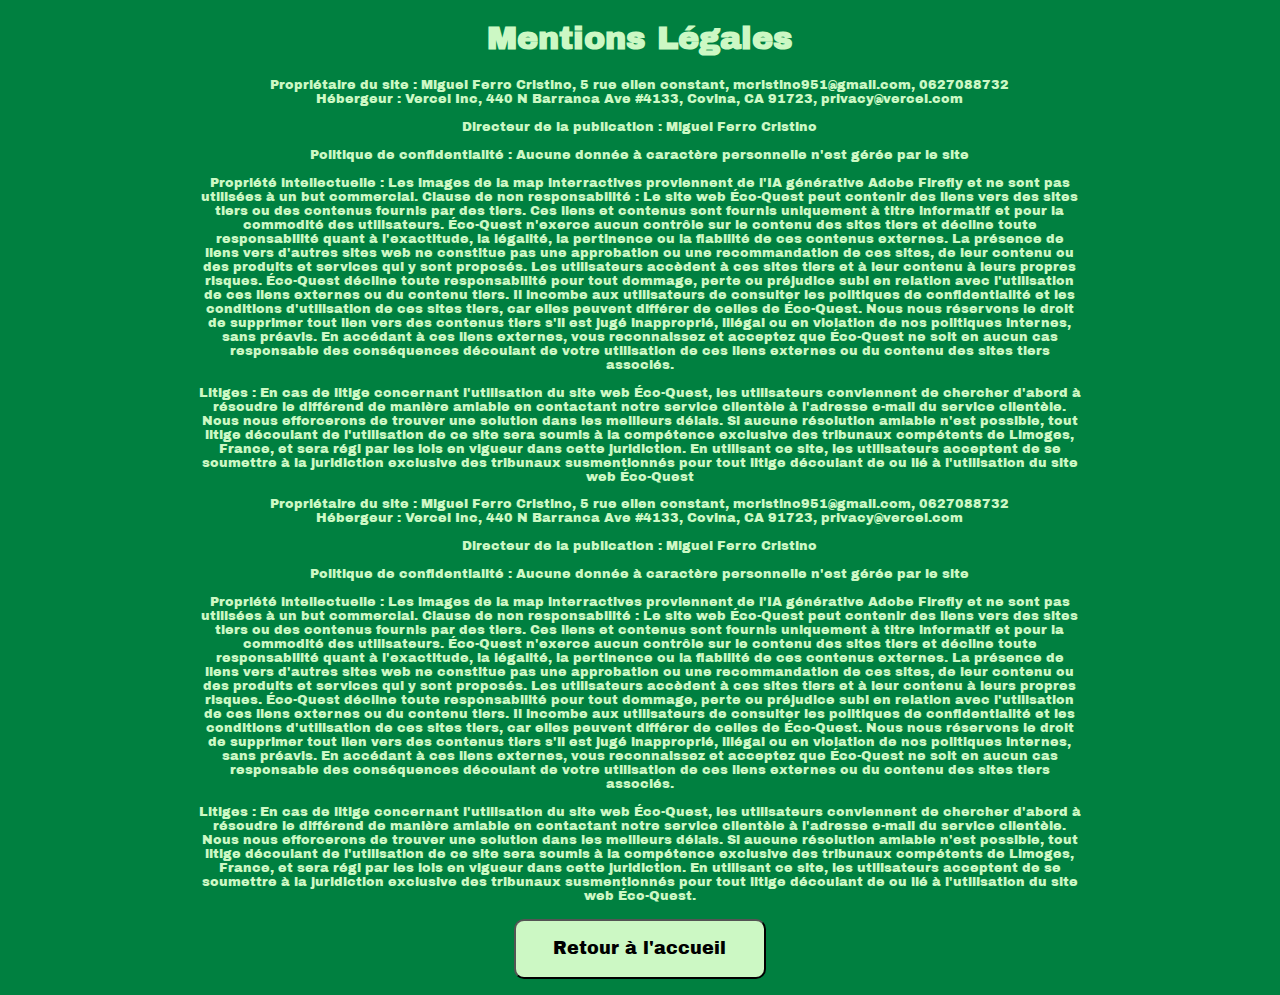
<file: 3iL/pages/mentionsLegales.html>
<!DOCTYPE html>
<html lang="en">

<head>
    <meta charset="UTF-8">
    <meta name="viewport" content="width=device-width, initial-scale=1.0">
    <link rel="stylesheet" href="../global.css">
    <link rel="stylesheet" href="../pages/pages.css">
    <title>Mentions Légales</title>
</head>

<body>
    <h1 style="text-align: center;">Mentions Légales</h1>
    <center>
        <p style="text-align: center; font-size: 0.8rem; width: 70%;">
            Propriétaire du site : Miguel Ferro Cristino, 5 rue ellen constant, mcristino951@gmail.com, 0627088732<br>
            Hébergeur : Vercel Inc, 440 N Barranca Ave #4133, Covina, CA 91723, privacy@vercel.com <br><br>
            Directeur de la publication : Miguel Ferro Cristino<br><br>
            Politique de confidentialité : Aucune donnée à caractère personnelle n'est gérée par le site <br><br>
            Propriété intellectuelle : Les images de la map interractives proviennent de l'IA générative Adobe Firefly
            et ne sont pas utilisées à un but commercial.
            Clause de non responsabilité : Le site web Éco-Quest peut contenir des liens vers des sites tiers ou des
            contenus fournis par des tiers. Ces liens et contenus sont fournis uniquement à titre informatif et pour la
            commodité des utilisateurs. Éco-Quest n'exerce aucun contrôle sur le contenu des sites tiers et décline
            toute responsabilité quant à l'exactitude, la légalité, la pertinence ou la fiabilité de ces contenus
            externes. La présence de liens vers d'autres sites web ne constitue pas une approbation ou une
            recommandation de ces sites, de leur contenu ou des produits et services qui y sont proposés.
            Les utilisateurs accèdent à ces sites tiers et à leur contenu à leurs propres risques. Éco-Quest décline
            toute responsabilité pour tout dommage, perte ou préjudice subi en relation avec l'utilisation de ces liens
            externes ou du contenu tiers. Il incombe aux utilisateurs de consulter les politiques de confidentialité et
            les conditions d'utilisation de ces sites tiers, car elles peuvent différer de celles de Éco-Quest.
            Nous nous réservons le droit de supprimer tout lien vers des contenus tiers s'il est jugé inapproprié,
            illégal ou en violation de nos politiques internes, sans préavis. En accédant à ces liens externes, vous
            reconnaissez et acceptez que Éco-Quest ne soit en aucun cas responsable des conséquences découlant de votre
            utilisation de ces liens externes ou du contenu des sites tiers associés. <br> <br>
            Litiges : En cas de litige concernant l'utilisation du site web Éco-Quest, les utilisateurs conviennent de
            chercher d'abord à résoudre le différend de manière amiable en contactant notre service clientèle à
            l'adresse e-mail du service clientèle. Nous nous efforcerons de trouver une solution dans les meilleurs
            délais.
            Si aucune résolution amiable n'est possible, tout litige découlant de l'utilisation de ce site sera soumis à
            la compétence exclusive des tribunaux compétents de Limoges, France, et sera régi par les lois en vigueur
            dans cette juridiction.
            En utilisant ce site, les utilisateurs acceptent de se soumettre à la juridiction exclusive des tribunaux
            susmentionnés pour tout litige découlant de ou lié à l'utilisation du site web Éco-Quest</p>
    </center>
    <center><p style="text-align: center; font-size: 0.8rem; width: 70%;">
        Propriétaire du site : Miguel Ferro Cristino, 5 rue ellen constant, mcristino951@gmail.com, 0627088732<br>
        Hébergeur : Vercel Inc, 440 N Barranca Ave #4133, Covina, CA 91723, privacy@vercel.com <br><br>
        Directeur de la publication : Miguel Ferro Cristino<br><br>
        Politique de confidentialité : Aucune donnée à caractère personnelle n'est gérée par le site <br><br>
        Propriété intellectuelle : Les images de la map interractives proviennent de l'IA générative Adobe Firefly et ne sont pas utilisées à un but commercial.
        Clause de non responsabilité : Le site web Éco-Quest peut contenir des liens vers des sites tiers ou des contenus fournis par des tiers. Ces liens et contenus sont fournis uniquement à titre informatif et pour la commodité des utilisateurs. Éco-Quest n'exerce aucun contrôle sur le contenu des sites tiers et décline toute responsabilité quant à l'exactitude, la légalité, la pertinence ou la fiabilité de ces contenus externes. La présence de liens vers d'autres sites web ne constitue pas une approbation ou une recommandation de ces sites, de leur contenu ou des produits et services qui y sont proposés.
        Les utilisateurs accèdent à ces sites tiers et à leur contenu à leurs propres risques. Éco-Quest décline toute responsabilité pour tout dommage, perte ou préjudice subi en relation avec l'utilisation de ces liens externes ou du contenu tiers. Il incombe aux utilisateurs de consulter les politiques de confidentialité et les conditions d'utilisation de ces sites tiers, car elles peuvent différer de celles de Éco-Quest.
        Nous nous réservons le droit de supprimer tout lien vers des contenus tiers s'il est jugé inapproprié, illégal ou en violation de nos politiques internes, sans préavis. En accédant à ces liens externes, vous reconnaissez et acceptez que Éco-Quest ne soit en aucun cas responsable des conséquences découlant de votre utilisation de ces liens externes ou du contenu des sites tiers associés. <br> <br>
        Litiges : En cas de litige concernant l'utilisation du site web Éco-Quest, les utilisateurs conviennent de chercher d'abord à résoudre le différend de manière amiable en contactant notre service clientèle à l'adresse e-mail du service clientèle. Nous nous efforcerons de trouver une solution dans les meilleurs délais.
        Si aucune résolution amiable n'est possible, tout litige découlant de l'utilisation de ce site sera soumis à la compétence exclusive des tribunaux compétents de Limoges, France, et sera régi par les lois en vigueur dans cette juridiction.
        En utilisant ce site, les utilisateurs acceptent de se soumettre à la juridiction exclusive des tribunaux susmentionnés pour tout litige découlant de ou lié à l'utilisation du site web Éco-Quest.</p></center>


    <a href="../index.html">
        <center><button class="boutonRetour">
                <p>Retour à l'accueil</p>
            </button> </center>
    </a>

</body>

</html>
</file>
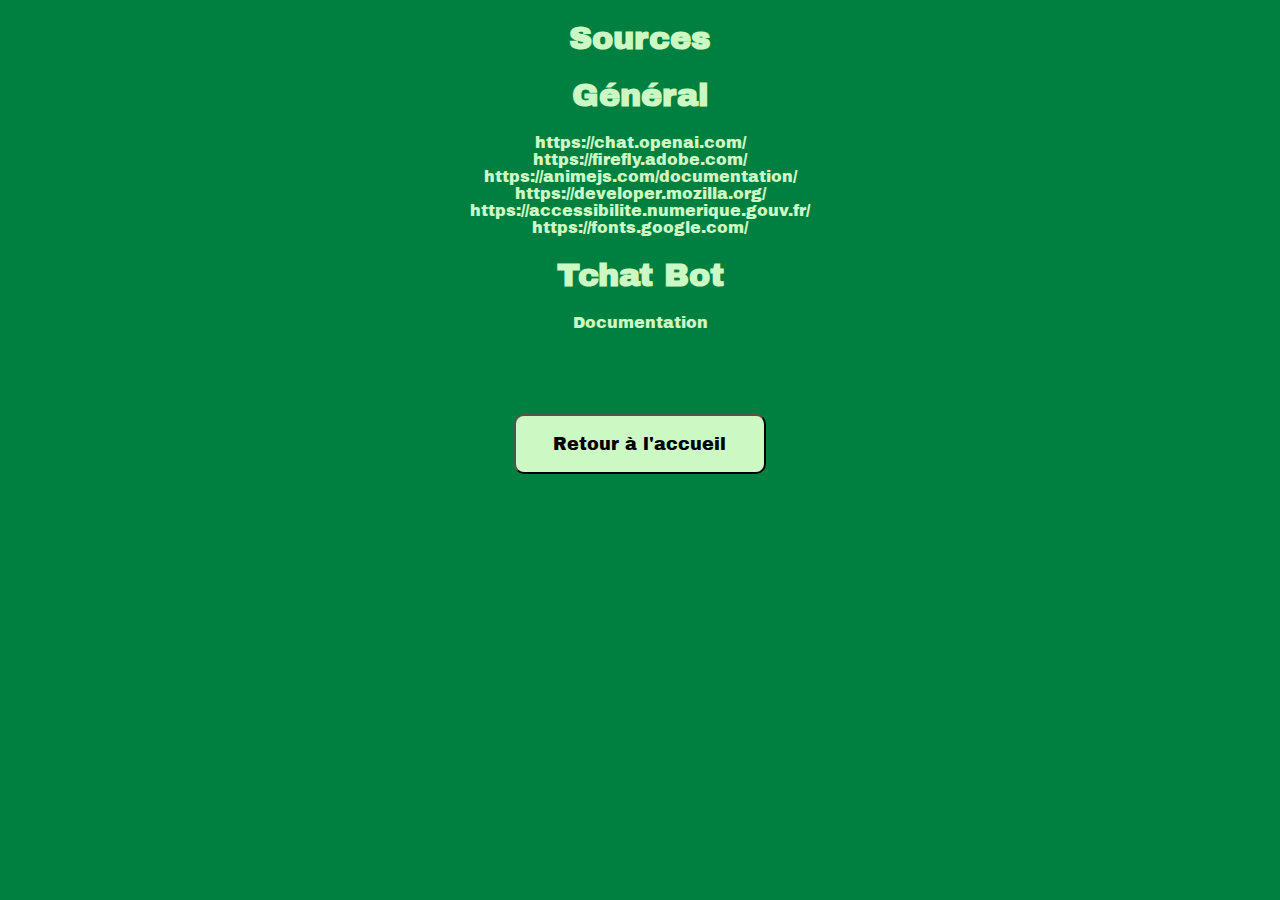
<file: 3iL/pages/sources.html>
<!DOCTYPE html>
<html lang="en">

<head>
    <meta charset="UTF-8">
    <meta name="viewport" content="width=device-width, initial-scale=1.0">
    <link rel="stylesheet" href="../global.css">
    <link rel="stylesheet" href="../pages/pages.css">
    <title>Sources</title>
</head>

<body>
    <h1 style="text-align: center;">Sources</h1>
    <center>
        <p style="text-align: center; font-size: 0.8rem; width: 70%;">

        <h1>Général</h1>
        <p>
            https://chat.openai.com/ <br>
            https://firefly.adobe.com/ <br>
            https://animejs.com/documentation/ <br>
            https://developer.mozilla.org/ <br>
            https://accessibilite.numerique.gouv.fr/ <br>
            https://fonts.google.com/ <br>
        </p>
        <h1>Tchat Bot</h1>
        <p>
            <a href="https://drive.google.com/file/d/1xfbsl_2HKpX2ue3PFTESaSJtoOmz2Si0/view?usp=sharing"
                style="color: var(--clr-bgcolor)">Documentation</a>
        </p>
        <br>
        <br>

        <br>

        <a href="../index.html">
            <center><button class="boutonRetour">
                    <p>Retour à l'accueil</p>
                </button> </center>
        </a>
</body>

</html>
</file>
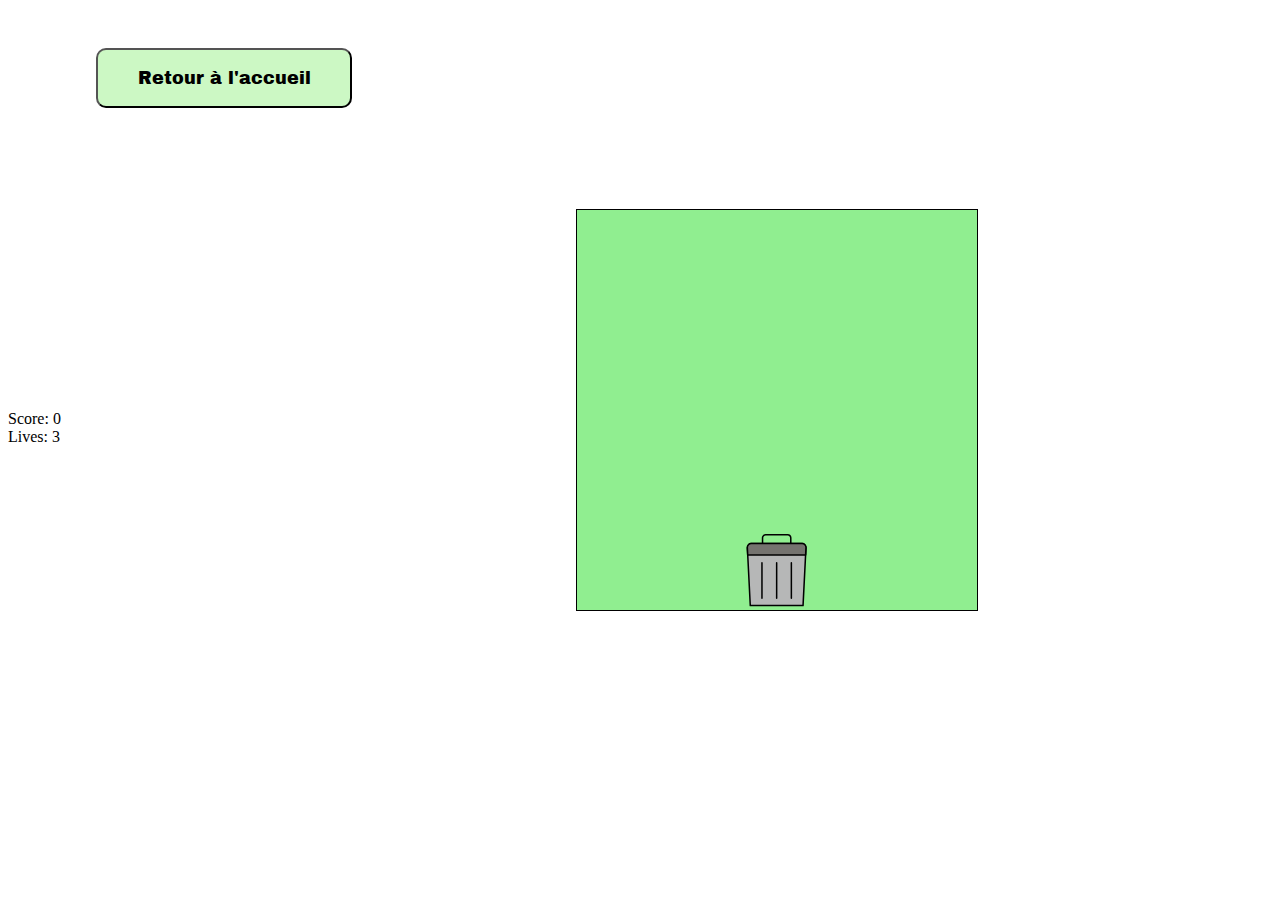
<file: 3iL/games/trashgame/trashgame.html>
<!DOCTYPE html>
<html lang="en">

<head>
  <meta charset="UTF-8">
  <title>Item Catcher Game</title>
  <link rel="stylesheet" href="trashgame.css">

</head>

<body>
  <div id="game-container">


    <img id="character" src="../../ressources/img/poubelle.svg" alt="" width="100" height="100">
  </div>
  <div id="score" class="centered-text">Score: 0</div>
  <div id="lives" class="centered-text">Lives: 3</div>

  <script src="trashgame.js"></script>
  <a href="../../index.html">
    <center><button class="boutonRetour divBtn">
        <p>Retour à l'accueil</p>
      </button> </center>
  </a>

</body>

</html>
</file>
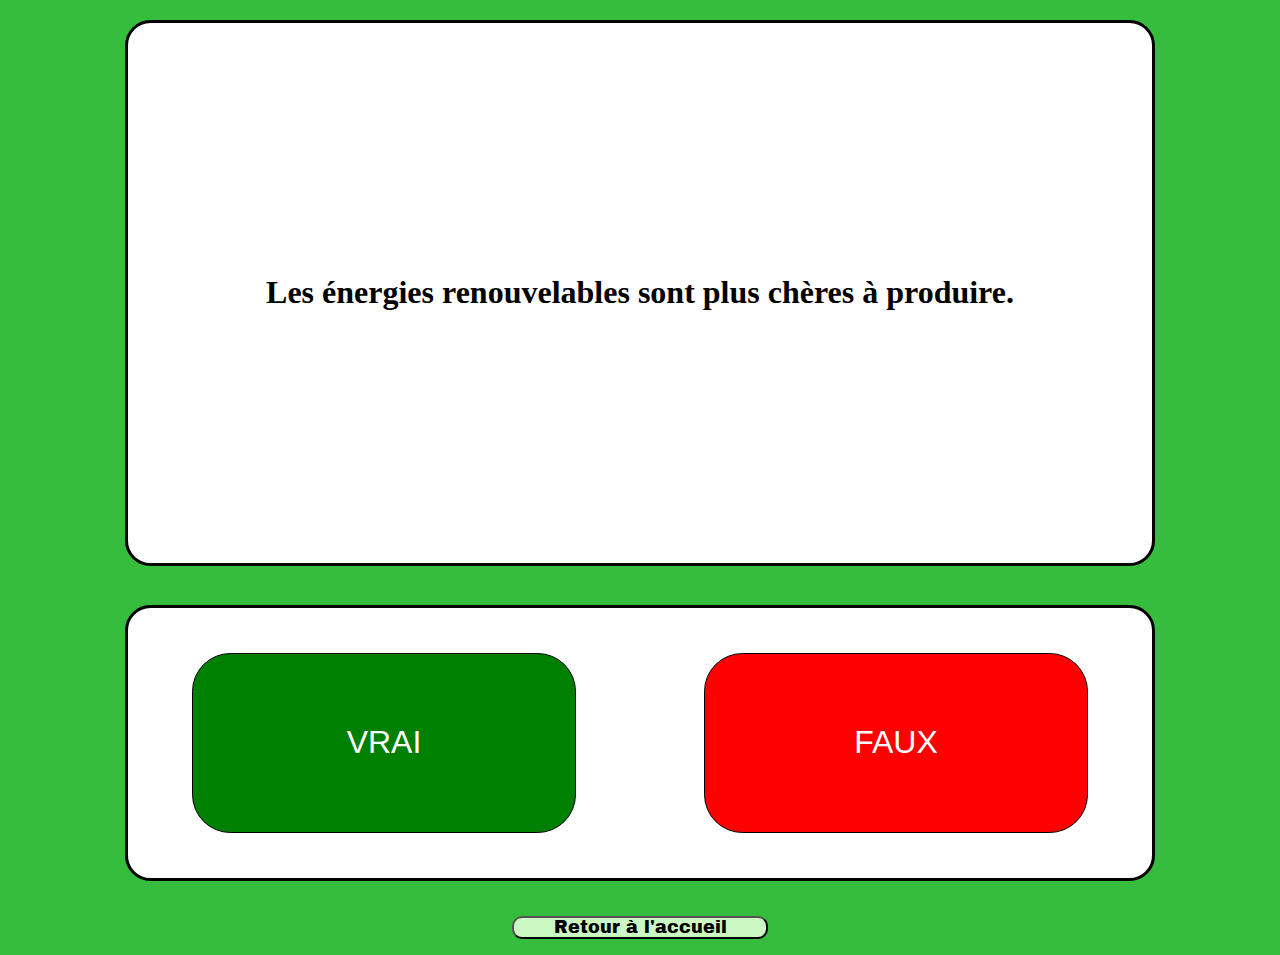
<file: 3iL/games/vraifaux/vraifaux.html>
<!DOCTYPE html>
<html lang="en">

<head>
    <meta charset="UTF-8">
    <meta name="viewport" content="width=device-width, initial-scale=1.0">
    <title>Document</title>
    <link rel="stylesheet" href="stylevraifaux.css">
    <script src="./vraifaux.js"></script>
</head>

<body>
    <div id="quizz">
        <div id="divquestion">
            <h1 id="question" style="color: black; width: 90%; text-align: center;"></h1>
            <a id="retour" href="./../index.html"
                style="display: none; text-decoration: none; color: black; margin-top: 10vh;">Retour à
                l'accueil</a>
        </div>
        <div id="reponses">
            <button style="background-color: green;" value="true" class="btnrep"
                onclick="checkAnswer(true)">VRAI</button>
            <button style="background-color: red;" value="false" class="btnrep"
                onclick="checkAnswer(false)">FAUX</button>
        </div>
    </div>
    <div id="resultat" style="display:none;">
        <div id="divresult">
            <h1 id="comparatif"></h1>
            <h3 id="expl"></h3>
            <button id="cancel" onclick="cancelFenetre()">Prochaine question</button>
        </div>
    </div>
    <a href="../../index.html">
        <center><button class="boutonRetour">
                <p>Retour à l'accueil</p>
            </button> </center>
    </a>
</body>
</file>
<file: 3iL/global.css>
@import url("https://fonts.googleapis.com/css2?family=Archivo+Black&display=swap");
@font-face {
  font-family: "Dyslexie";
  src: url("./ressources/fonts/OpenDyslexic-Regular.otf") format("opentype");
}

:root {
  --clr-primary: #008040;
  --clr-bgcolor: #ccf8c4;
  --clr-secondary: #37bd3d;
  --clr-fontcolor: #17254b;
  --clr-custom: #ccf8c4;
  --fnt-font-title: "Archivo Black", sans-serif;
  --fnt-font-contenu: "Archivo Black", sans-serif;
}

a {
  text-decoration: none;
  color: var(--clr-fontcolor);
}

.default {
  --fnt-font-title: "Archivo Black", sans-serif;
  --fnt-font-contenu: "Archivo Black", sans-serif;
}

.protonopia {
  --clr-primary: #7a6e3d; /* Equivalent au clr-light-primary pour la protanopie */
  --clr-bgcolor: #fbebbd; /* Equivalent au clr-light-secondary pour la protanopie */
  --clr-custom: #ffd700;

  --clr-secondary: #fbebbd; /* Equivalent au clr-light-fontcolor pour la protanopie */
  --clr-fontcolor: #1a2a4d; /* Equivalent au clr-light-button pour la protanopie */
}

.deuteranopia {
  --clr-primary: #856949; /* Equivalent au clr-light-primary pour la deutéranopie */
  --clr-bgcolor: #ffe7db; /* Equivalent au clr-light-secondary pour la deutéranopie */
  --clr-custom: #856949;

  --clr-secondary: #ffe7db; /* Equivalent au clr-light-fontcolor pour la deutéranopie */
  --clr-fontcolor: #0e2c4b; /* Equivalent au clr-light-button pour la deutéranopie */
}

.tritanopia {
  --clr-primary: #0e2c4b; /* Equivalent au clr-light-navbar pour la tritanopie */
  --clr-bgcolor: #0e2c4b; /* Equivalent au clr-light-primary pour la tritanopie */
  --clr-custom: #daeeff;

  --clr-secondary: #62afbd; /* Equivalent au clr-light-secondary pour la tritanopie */
  --clr-fontcolor: #daeeff; /* Equivalent au clr-light-fontcolor pour la tritanopie */
}

.dark-mode {
  --clr-primary: #17254b;
  --clr-bgcolor: #898787;
  --clr-custom: #898787;

  --clr-secondary: #333333;
  --clr-fontcolor: #ffffff;
}

.dyslexia {
  --fnt-font-contenu: "Dyslexie", sans-serif;
  --fnt-font-title: "Dyslexie", sans-serif;
}

.boutonRetour{
  margin-top: 1rem;
  margin-bottom: 1rem;
  margin-left: 1rem;
  margin-right: 1rem;
  width: 20%;
  border-radius: 10px;
  background-color: var(--clr-bgcolor);
  font-family: var(--fnt-font-contenu);
  display: flex;
  justify-content: center;
  font-size: 110%;
}
</file>
<file: 3iL/pages/pages.css>
@import url(../global.css);

body{
    height: 100%;
    background-color: var(--clr-primary);
    color: var(--clr-bgcolor);
    font-family: var(--fnt-font-contenu);
    font-family: var(--fnt-font-title);

}
</file>
<file: 3iL/pages/contact.css>
@import url("../global.css");

.container {
    width: 100%;
    display: flex;
    flex-wrap: wrap;
    justify-content: center; /* Centrer les cartes horizontalement */
}
.boutonRetour{
    margin-top: 1rem;
    margin-bottom: 1rem;
    margin-left: 1rem;
    margin-right: 1rem;
    width: 20%;
    border-radius: 10px;
    background-color: var(--clr-bgcolor);
    font-family: var(--fnt-font-contenu);
    display: flex;
    justify-content: center;
    font-size: 110%;
}
.carte-contact {
    background: rgba( 255, 255, 255, 0.3 );
    box-shadow: 0 8px 32px 0 rgba( 31, 38, 135, 0.37 );
    backdrop-filter: blur( 1px );
    -webkit-backdrop-filter: blur( 1px );
    border-radius: 10px;
    border: 1px solid rgba( 255, 255, 255, 0.18 );
    width: calc(33.33% - 20px); /* Largeur égale pour 3 cartes par ligne avec un peu d'espace entre */
    margin: 10px; /* Espace entre les cartes */
    display: flex;  
    flex-direction: column;
    align-items: center;
    text-align: center;
}
.carte-contact-content{
    width: 100%;
    padding-bottom: 1rem;
}
</file>
<file: 3iL/games/trashgame/trashgame.css>
@import url("../../global.css");


#game-container {
  width: 400px;
  height: 400px;
  border: 1px solid #000;
  position: relative;
  top: 50%;
  left: 29%;
  transform: translate(50%, 50%);
  overflow: hidden;
  background-color: lightgreen;
}
#character {
  width: 80px;
  height: 80px;
  
  position: absolute;
  bottom: 0;
  left: 50%;
  transform: translateX(-50%);
}
.item {
  width: 60px;
  height: 60px; 
  background-size: cover;
  position: absolute;
  
}
.dangerous {
  width: 60px;
  height: 60px;
  background-image: url('../../ressources/img/garot.svg');
  background-size: cover;
  position: absolute;
}
.divBtn{
  display: block;
  position: fixed;
  top: 2rem;
  left: 5rem;
}
</file>
<file: 3iL/games/vraifaux/stylevraifaux.css>
@import url("../../global.css");

* {
    padding: 0;
    margin: 0;
}

body {
    background-color: #37BD3D;
}

@media (min-width: 768px) {

    #divquestion {
        width: 80vw;
        height: 60vh;
        border: solid black;
        border-radius: 2vw;
        display: flex;
        flex-direction: column;
        align-items: center;
        justify-content: center;
        background-color: white;
    }

    #reponses {
        background-color: white;
        width: 80vw;
        height: 30vh;
        border: solid black;
        border-radius: 2vw;
        display: flex;
        flex-direction: row;
        align-items: center;
        justify-content: space-around;
    }

    #quizz {
        height: 100vh;
        display: flex;
        flex-direction: column;
        justify-content: space-around;
        align-items: center;
    }

    .btnrep {
        text-decoration: none;
        width: 30vw;
        height: 20vh;
        color: white;
        border: solid black 1px;
        border-radius: 3vw;
        font-size: 2.5vw;
    }

    .btnrep:hover {
        cursor: pointer;
    }

    #resultat {
        width: 100%;
        height: 100vh;
        flex-direction: column;
        justify-content: center;
        align-items: center;
        color: white;
        background-color: black;
        position: fixed;
        top: 0;
        left: 0;
        display: none;
        z-index: 999;
        animation: fallDown 0.5s ease-out;
    }

    #divresult {
        display: flex;
        flex-direction: column;
        height: 50vh;
        width: 60vw;
        text-align: justify;
        justify-content: space-around;
        align-items: center;
    }

    #cancel {
        text-decoration: none;
        width: 20vw;
        height: 5vh;
        color: white;
        border: solid white;
        border-radius: 2vw;
    }

    @keyframes fallDown {
        from {
            transform: translateY(-100%);
        }

        to {
            transform: translateY(0);
        }
    }
}

@media (max-width: 768px) {

    #divquestion {
        width: 95vw;
        height: 60vh;
        border: solid black;
        border-radius: 2vw;
        display: flex;
        flex-direction: column;
        align-items: center;
        justify-content: center;
        background-color: white;
    }


    #divresult {
        display: flex;
        flex-direction: column;
        height: 50vh;
        width: 85vw;
        text-align: justify;
        justify-content: space-around;
        align-items: center;
    }



    #quizz {
        height: 100vh;
        display: flex;
        flex-direction: column;
        justify-content: space-around;
        align-items: center;
    }

    #reponses {
        background-color: white;
        width: 95vw;
        height: 30vh;
        border: solid black;
        border-radius: 2vw;
        display: flex;
        flex-direction: row;
        align-items: center;
        justify-content: space-around;
    }

    .btnrep {
        text-decoration: none;
        width: 45%;
        height: 90%;
        color: white;
        border: solid black 1px;
        border-radius: 3vw;
        font-size: 6vw;

    }

    #resultat {
        width: 100%;
        height: 100vh;
        flex-direction: column;
        justify-content: center;
        align-items: center;
        color: white;
        background-color: black;
        position: fixed;
        top: 0;
        left: 0;
        display: none;
        z-index: 999;
        animation: fallDown 0.5s ease-out;
    }

    #cancel {
        text-decoration: none;
        width: 70vw;
        height: 5vh;
        color: white;
        font-size: 5vw;
        border: solid white;
        border-radius: 2vw;
    }
}
</file>
